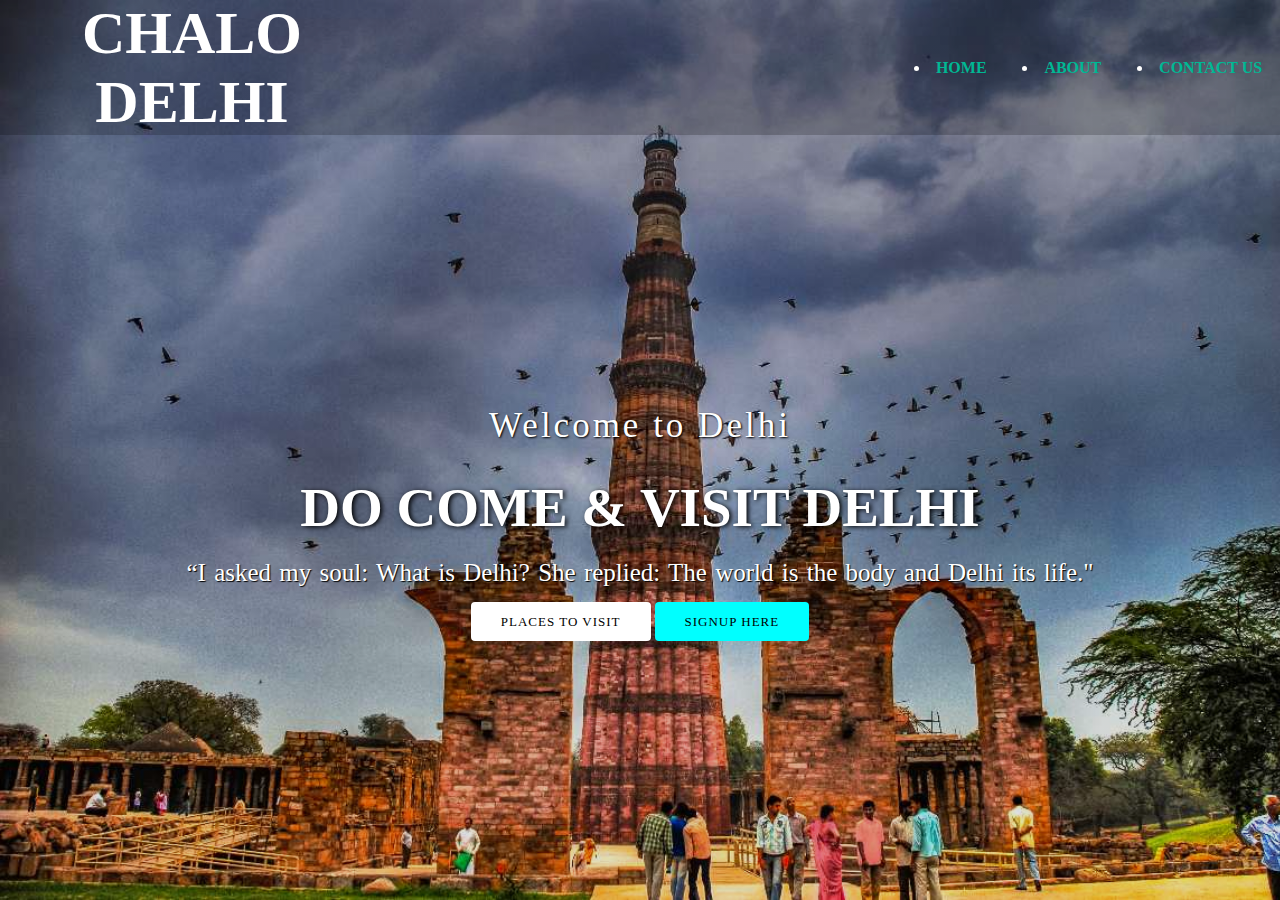
<file: index.html>
<!DOCTYPE.html>
<html>
 <head>
      <link rel="stylesheet"type="text/css"href="style.css">
      <link
    rel="stylesheet"
    href="https://cdnjs.cloudflare.com/ajax/libs/animate.css/3.7.2/animate.min.css"
  />
</head>
    <body>
        <header>
            <nav>
               <div class="logo"><h1 class="animated infinite pulse">Chalo Delhi</h1> </div>
                  <div class="menu">
                      <li><a href="#">Home</a></li>   
                        <li><a href="#">About</a></li>  
                        <li><a href="#">Contact us</a></li> 
                </div>
         </nav>        
                <main>
                <section>
                    <h3>Welcome to Delhi</h3>
                    <h1>Do Come & visit <span class="change">Delhi</span></h1>
                    <p>“I asked my soul: What is Delhi? She replied: The world is the body and Delhi its life."</p>
                    <a href="index2.html" class="btnone">Places To visit</a>
                    <a href="index3.html" class="btntwo">Signup Here</a>
                    </section>
                </main>

        </header>
    </body>
</html>
</file>
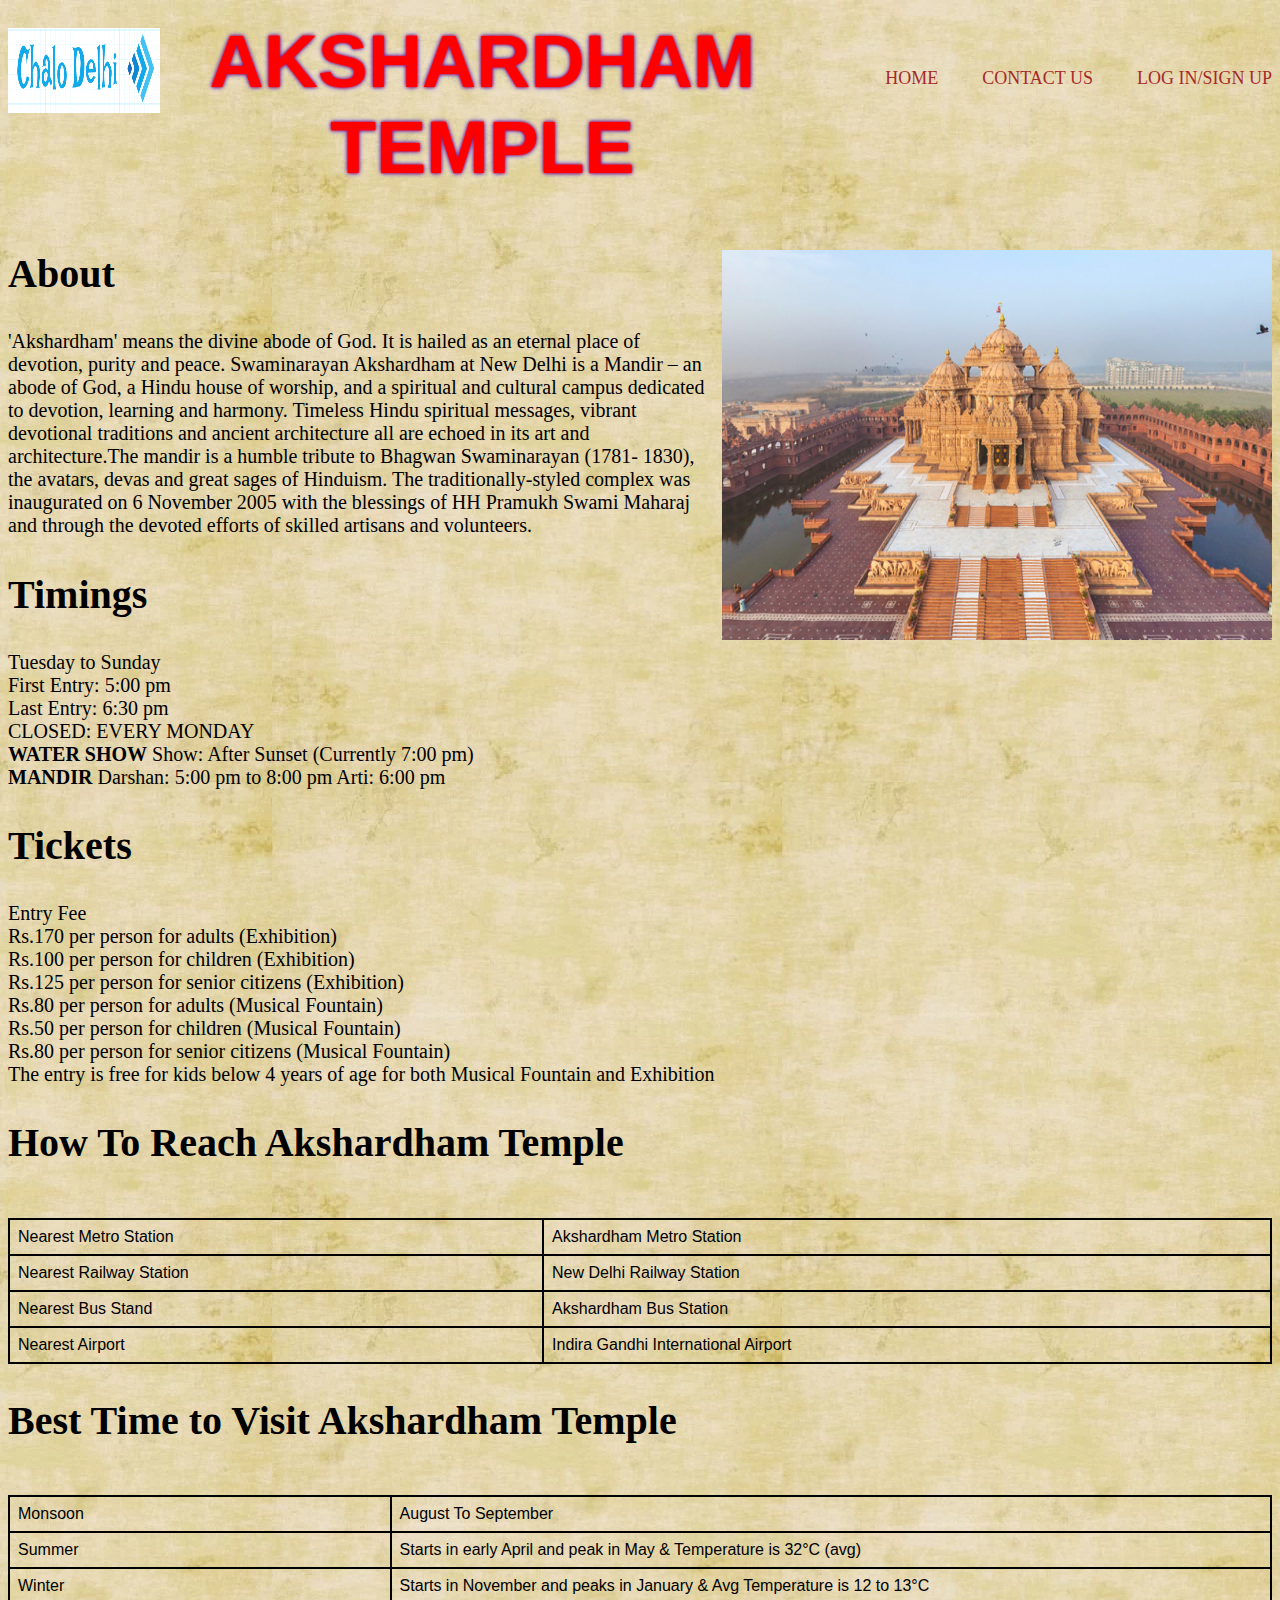
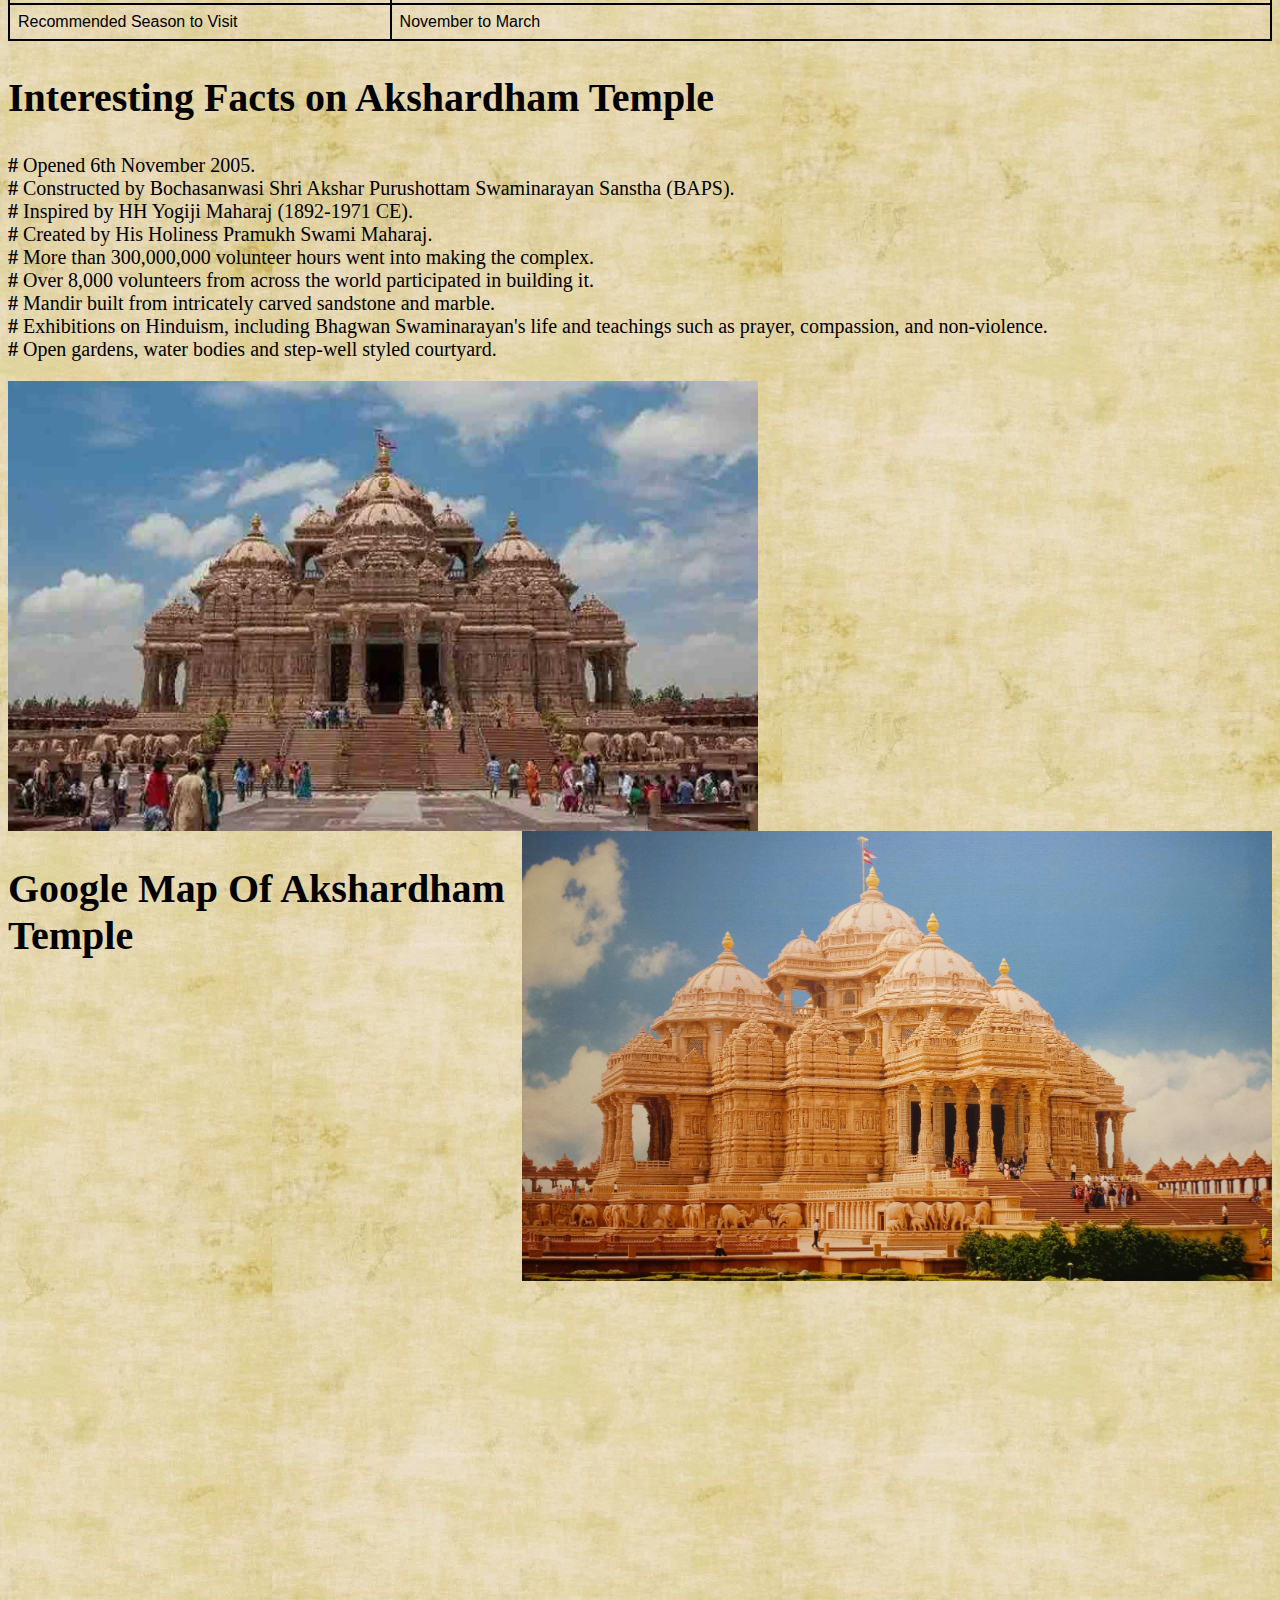
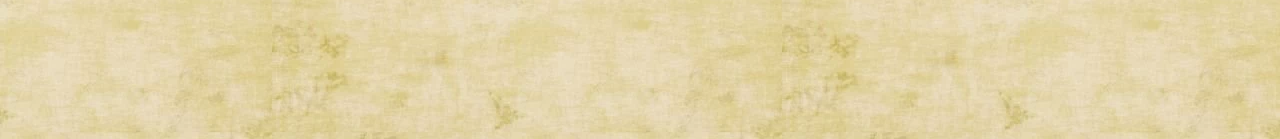
<file: akshardham.html>
<html>
<head>
    <link rel="stylesheet" type="text/css" href="Red fort.css">
    <title>
    Akshardham Temple
    </title>
    </head>
    <body>
        <nav>
        <div class="row">
                  <img src="resources/img/logo.PNG" class="logo">
                  <ul class="main-nav">
                      <li><a href="index2.html">Home</a></li>   
                        <li><a href="#">Contact us</a></li>  
                        <li><a href="index3.html">Log in/Sign up</a></li>  
                  </ul>
                
            
                </div>
        </nav>
    <h1><b>AKSHARDHAM TEMPLE</b></h1>
            <img src="aksh.jpg"
                 class="red" alt="Akshardham"/>
        <h2><b>About</b></h2>
        <p>'Akshardham' means the divine abode of God. It is hailed as an eternal place of devotion, purity and peace. Swaminarayan Akshardham at New Delhi is a Mandir – an abode of God, a Hindu house of worship, and a spiritual and cultural campus dedicated to devotion, learning and harmony. Timeless Hindu spiritual messages, vibrant devotional traditions and ancient architecture all are echoed in its art and architecture.The mandir is a humble tribute to Bhagwan Swaminarayan (1781- 1830), the avatars, devas and great sages of Hinduism. The traditionally-styled complex was inaugurated on 6 November 2005 with the blessings of HH Pramukh Swami Maharaj and through the devoted efforts of skilled artisans and volunteers.
        </p>
        <h2><b>Timings</b></h2>
        <p>
        Tuesday to Sunday<br>
        First Entry: 5:00 pm<br>
        Last Entry: 6:30 pm<br>
        CLOSED: EVERY MONDAY<br>
            <b>WATER SHOW</b>
Show: After Sunset
(Currently 7:00 pm)<br>
            <b>MANDIR</b>
Darshan: 5:00 pm to 8:00 pm
Arti: 6:00 pm

        </p>
        <h2><b>Tickets</b></h2>
        <p>
        Entry Fee<br>
        Rs.170 per person for adults (Exhibition)<br>
        Rs.100 per person for children (Exhibition)<br>
        Rs.125 per person for senior citizens (Exhibition)<br>
        Rs.80 per person for adults (Musical Fountain)<br>
        Rs.50 per person for children (Musical Fountain)<br>
        Rs.80 per person for senior citizens (Musical Fountain)<br>
        The entry is free for kids below 4 years of age for both Musical Fountain and Exhibition
        </p>
        <h2>How To Reach Akshardham Temple</h2>
        <br>
        <style>table {  font-family: arial, sans-serif;  border-collapse: collapse;  width: 100%;}td, th {  border: 1px solid black;  text-align: left;  padding: 8px;}</style>
        <table>  
            <tbody>
                <tr>
                <td class="bold">Nearest Metro Station</td>    
                <td>Akshardham Metro Station</td>   
                </tr> 
                <tr>    
                <td class="bold">Nearest Railway Station</td>   
                <td>New Delhi Railway Station</td>  
                </tr>  
                <tr>    
                    <td class="bold">Nearest Bus Stand</td>   
                    <td>Akshardham Bus Station</td>  
                </tr>  
                <tr>    
                    <td class="bold">Nearest Airport </td> 
                    <td>Indira Gandhi International Airport</td>
                </tr>
            </tbody>
        </table>
        <h2>Best Time to Visit Akshardham Temple</h2>
        <br>
        <table>
            <style>table {  font-family: arial, sans-serif;  border-collapse: collapse;  width: 100%;}td, th {  border: 2px solid black;  text-align: left;  padding: 8px;}</style>  <tbody>
            <tr>
                <td class="bold">Monsoon</td> 
                <td>August To September</td>   
            </tr>  
            <tr>   
                <td class="bold">Summer</td> 
                <td>Starts in early April and peak in May &amp; Temperature is 32°C (avg)</td>  </tr> 
            <tr>   
                <td class="bold">Winter</td>    
                <td>Starts in November and peaks in January &amp; Avg Temperature is 12 to 13°C</td> 
            </tr>  
            <tr>  
                <td class="bold">Recommended Season to Visit</td> 
                <td>November to March</td> 
            </tr>
            </tbody>
        </table>
        <h2>Interesting Facts on Akshardham Temple </h2>
        <p>
        <b>#</b>
         Opened 6th November 2005.
        <br>
        <b>#</b>
         Constructed by Bochasanwasi Shri Akshar Purushottam Swaminarayan Sanstha (BAPS).
        <br>
        <b>#</b>
         Inspired by HH Yogiji Maharaj (1892-1971 CE).
        <br>
        <b>#</b>
         Created by His Holiness Pramukh Swami Maharaj.
        <br>
            <b>#</b>
         More than 300,000,000 volunteer hours went into making the complex.
        <br>
            <b>#</b>
         Over 8,000 volunteers from across the world participated in building it.
        <br>
            <b>#</b>
         Mandir built from intricately carved sandstone and marble. 
        <br>
            <b>#</b>
         Exhibitions on Hinduism, including Bhagwan Swaminarayan's life and teachings such as prayer, compassion, and non-violence.
        <br>
            <b>#</b>
         Open gardens, water bodies and step-well styled courtyard.
        <br>
            </p>
        <img src="aksh1.jpg"
                 class="red3" alt="Magnolia"/>
        <img src="aksh2.jpg"
                 class="red4" alt="Magnolia"/>
        
        <h2>Google Map Of Akshardham Temple</h2>
        <p><iframe src="https://www.google.com/maps/embed?pb=!1m18!1m12!1m3!1d3502.4050180514646!2d77.27794731503596!3d28.617620982423627!2m3!1f0!2f0!3f0!3m2!1i1024!2i768!4f13.1!3m3!1m2!1s0x390ce35a0646aa93%3A0xa5563912cee5c9b!2sAkshardham%20Temple!5e0!3m2!1sen!2sin!4v1606118941373!5m2!1sen!2sin" width="600" height="450" frameborder="0" style="border:0;" allowfullscreen="" aria-hidden="false" tabindex="0"></iframe></p>
        
        
    </body>
</html>
</file>
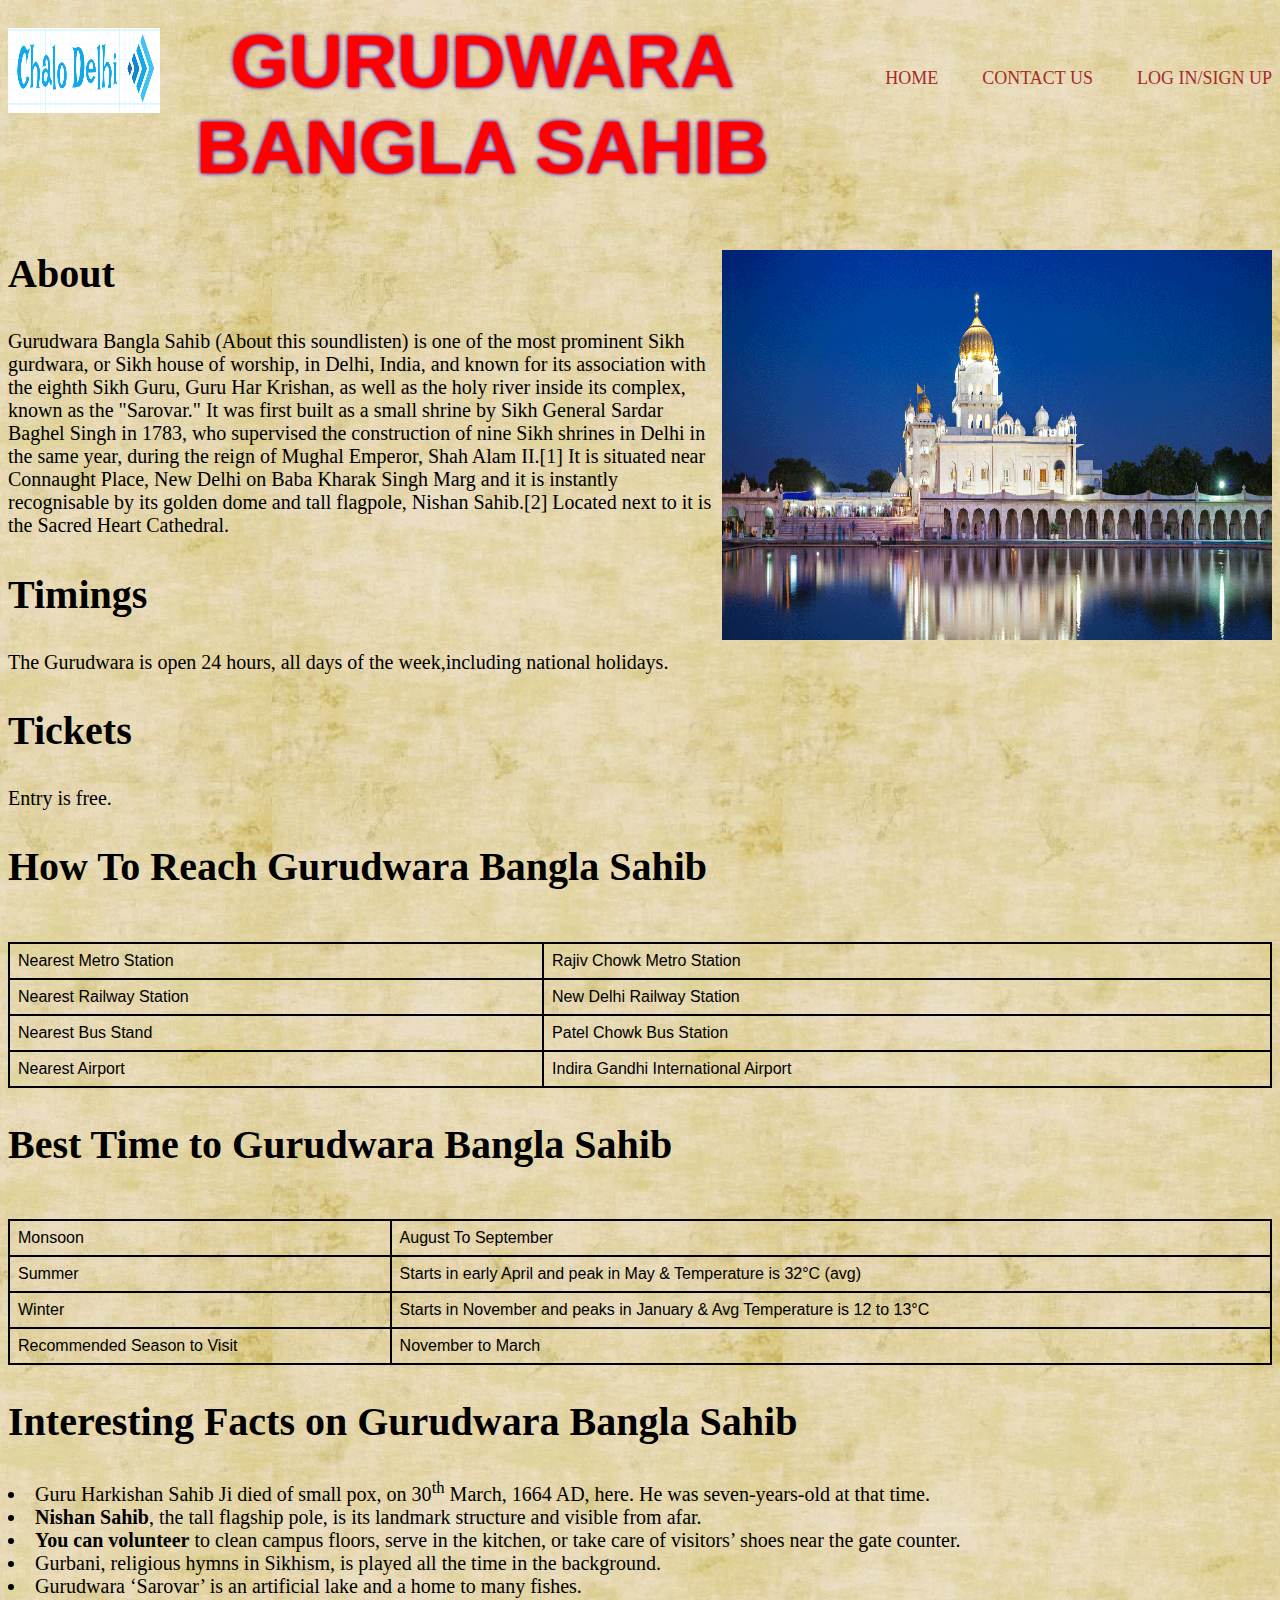
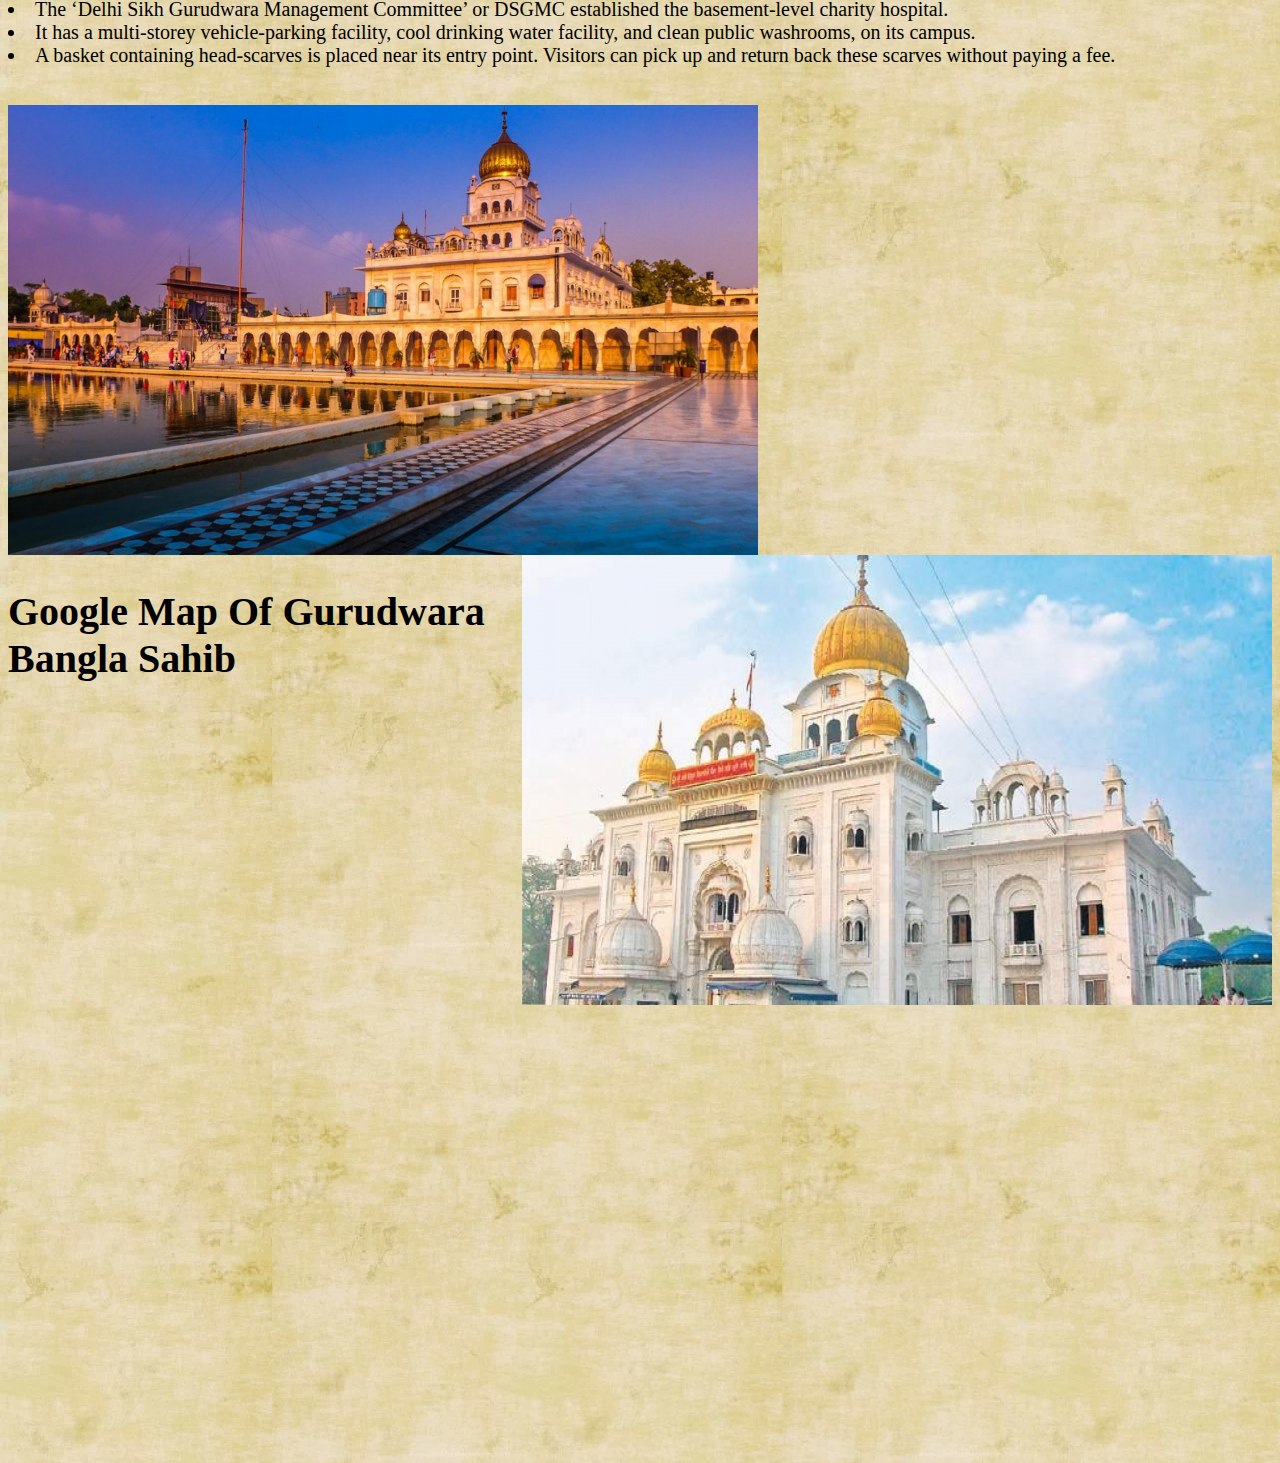
<file: gurudwara.html>
<html>
<head>
    <link rel="stylesheet" type="text/css" href="Red fort.css">
    <title>
   Gurudwara Bangla Sahib
    </title>
    </head>
    <body>
        <nav>
        <div class="row">
                  <img src="resources/img/logo.PNG" class="logo">
                  <ul class="main-nav">
                      <li><a href="index2.html">Home</a></li>   
                        <li><a href="#">Contact us</a></li>  
                        <li><a href="index3.html">Log in/Sign up</a></li>  
                  </ul>
                
            
                </div>
        </nav>
    <h1><b>GURUDWARA BANGLA SAHIB</b></h1>
            <img src="guru.gif"
                 class="red" alt="Magnolia"/>
        <h2><b>About</b></h2>
        <p>
        Gurudwara Bangla Sahib (About this soundlisten) is one of the most prominent Sikh gurdwara, or Sikh house of worship, in Delhi, India, and known for its association with the eighth Sikh Guru, Guru Har Krishan, as well as the holy river inside its complex, known as the "Sarovar." It was first built as a small shrine by Sikh General Sardar Baghel Singh in 1783, who supervised the construction of nine Sikh shrines in Delhi in the same year, during the reign of Mughal Emperor, Shah Alam II.[1]

It is situated near Connaught Place, New Delhi on Baba Kharak Singh Marg and it is instantly recognisable by its golden dome and tall flagpole, Nishan Sahib.[2] Located next to it is the Sacred Heart Cathedral.
        </p>
        
        <h2><b>Timings</b></h2>
        <p>
        The Gurudwara is open 24 hours, all days of the week,including national holidays.
        </p>
        <h2><b>Tickets</b></h2>
        <p>
        Entry is free.
        </p>
        <h2>How To Reach Gurudwara Bangla Sahib</h2>
        <br>
        <style>table {  font-family: arial, sans-serif;  border-collapse: collapse;  width: 100%;}td, th {  border: 1px solid black;  text-align: left;  padding: 8px;}</style>
        <table>  
            <tbody>
                <tr>
                <td class="bold">Nearest Metro Station</td>    
                <td>Rajiv Chowk Metro Station</td>   
                </tr> 
                <tr>    
                <td class="bold">Nearest Railway Station</td>   
                <td>New Delhi Railway Station</td>  
                </tr>  
                <tr>    
                    <td class="bold">Nearest Bus Stand</td>   
                    <td>Patel Chowk Bus Station</td>  
                </tr>  
                <tr>    
                    <td class="bold">Nearest Airport </td> 
                    <td>Indira Gandhi International Airport</td>
                </tr>
            </tbody>
        </table>
        <h2>Best Time to Gurudwara Bangla Sahib</h2>
        <br>
        <table>
            <style>table {  font-family: arial, sans-serif;  border-collapse: collapse;  width: 100%;}td, th {  border: 2px solid black;  text-align: left;  padding: 8px;}</style>  <tbody>
            <tr>
                <td class="bold">Monsoon</td> 
                <td>August To September</td>   
            </tr>  
            <tr>   
                <td class="bold">Summer</td> 
                <td>Starts in early April and peak in May &amp; Temperature is 32°C (avg)</td>  </tr> 
            <tr>   
                <td class="bold">Winter</td>    
                <td>Starts in November and peaks in January &amp; Avg Temperature is 12 to 13°C</td> 
            </tr>  
            <tr>  
                <td class="bold">Recommended Season to Visit</td> 
                <td>November to March</td> 
            </tr>
            </tbody>
        </table>
        <h2>Interesting Facts on Gurudwara Bangla Sahib </h2>
        <p>
            <li>Guru Harkishan Sahib Ji died of small pox, on 30<sup>th</sup> March, 1664 AD, here. He was seven-years-old at that time.</li>
            <li><strong>Nishan Sahib</strong>, the tall flagship pole, is its landmark structure and visible from afar.</li>
            <li><strong>You can volunteer</strong> to clean campus floors, serve in the kitchen, or take care of visitors’ shoes near the gate counter.</li>
            <li>Gurbani, religious hymns in Sikhism, is played all the time in the background.</li>
            <li>Gurudwara ‘Sarovar’ is an artificial lake and a home to many fishes.</li>
            <li>The ‘Delhi Sikh Gurudwara Management Committee’ or DSGMC established the basement-level charity hospital.</li>
            <li>It has a multi-storey vehicle-parking facility, cool drinking water facility, and clean public washrooms, on its campus.</li>
            <li>A basket containing head-scarves is placed near its entry point. Visitors can pick up and return back these scarves without paying a fee.</li>
        <br>
            </p>
        <img src="guru1.jpg"
                 class="red3" alt="Magnolia"/>
        <img src="guru2.jpg"
                 class="red4" alt="Magnolia"/>
        <br>
        <h2>Google Map Of Gurudwara Bangla Sahib</h2>
        <p>
        <iframe src="https://www.google.com/maps/embed?pb=!1m18!1m12!1m3!1d3502.1060746959306!2d77.2068740150362!3d28.6265827824201!2m3!1f0!2f0!3f0!3m2!1i1024!2i768!4f13.1!3m3!1m2!1s0x390cfd24f8845b47%3A0xc31d7dba181b70c9!2sSri%20Bangla%20Sahib%20Gurudwara!5e0!3m2!1sen!2sin!4v1606130454935!5m2!1sen!2sin" width="600" height="450" frameborder="0" style="border:0;" allowfullscreen="" aria-hidden="false" tabindex="0"></iframe>
        </p>
        
        
    </body>
</html>
</file>
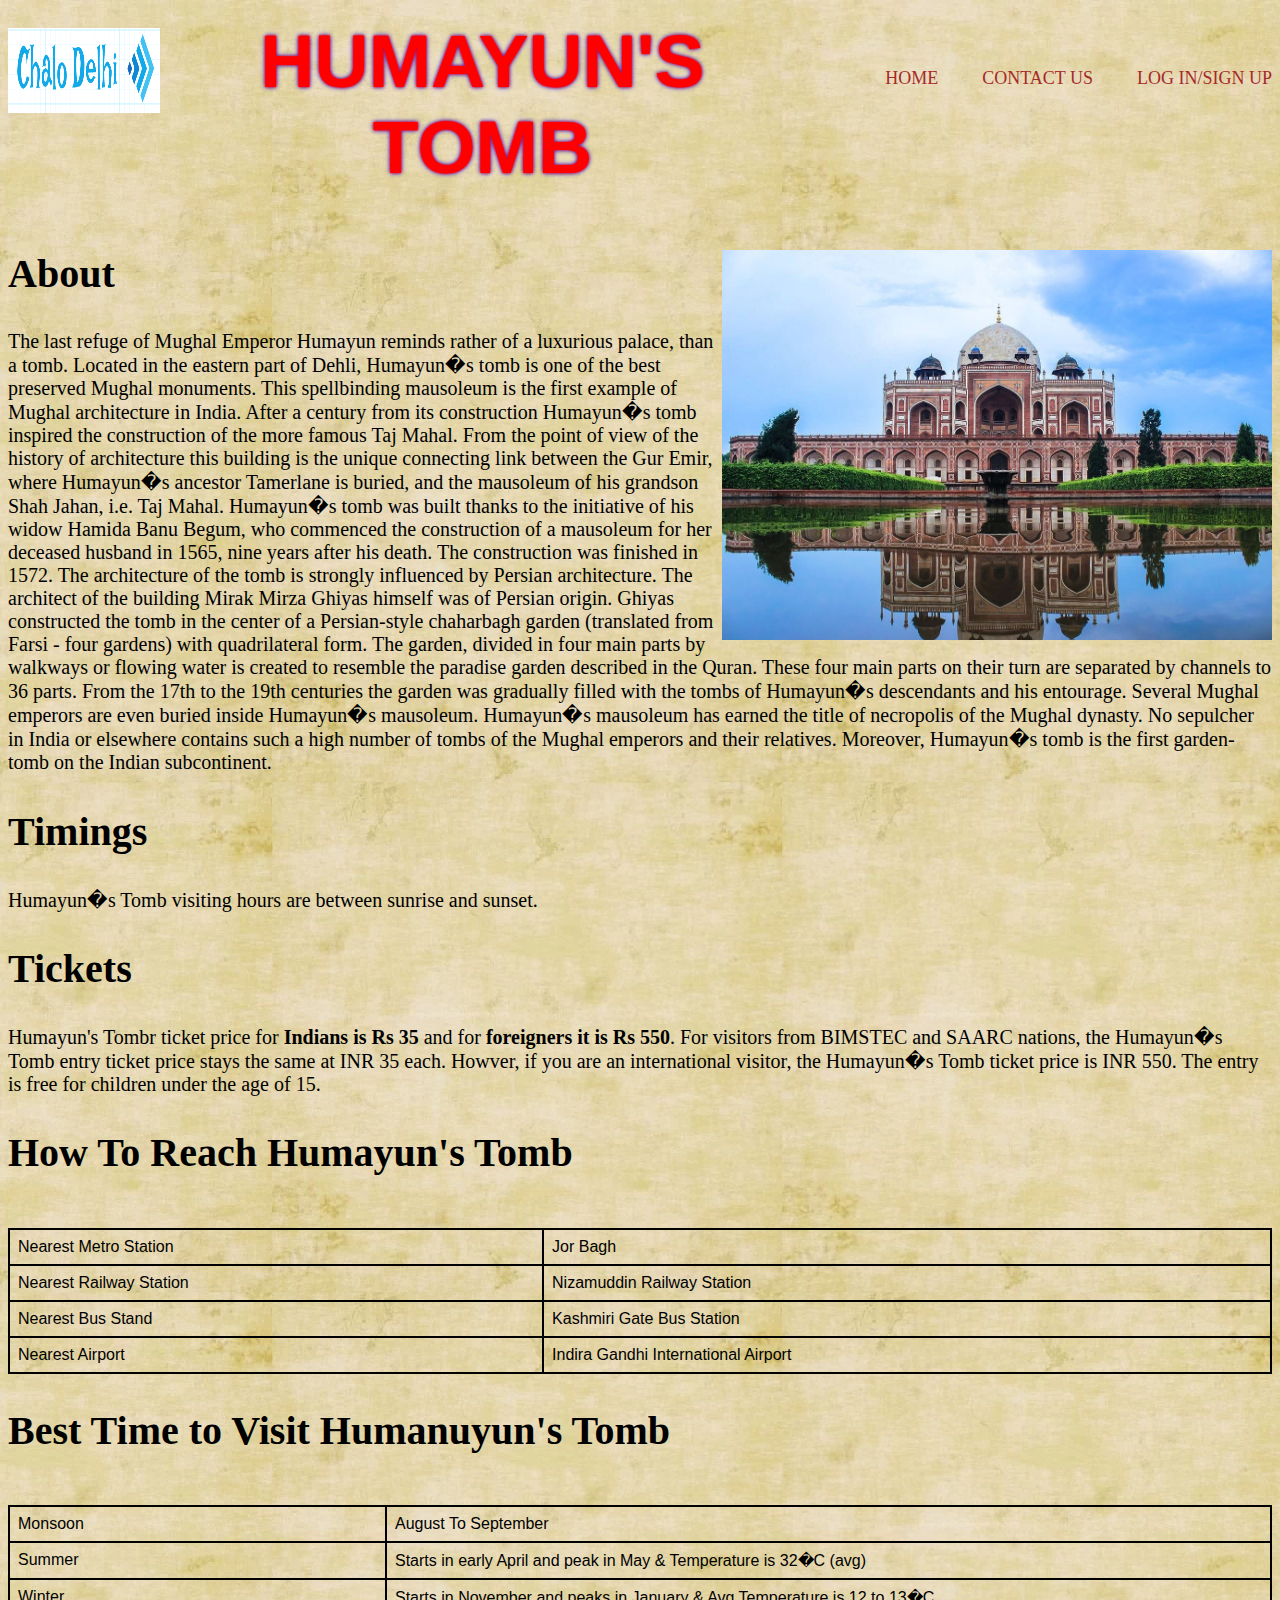
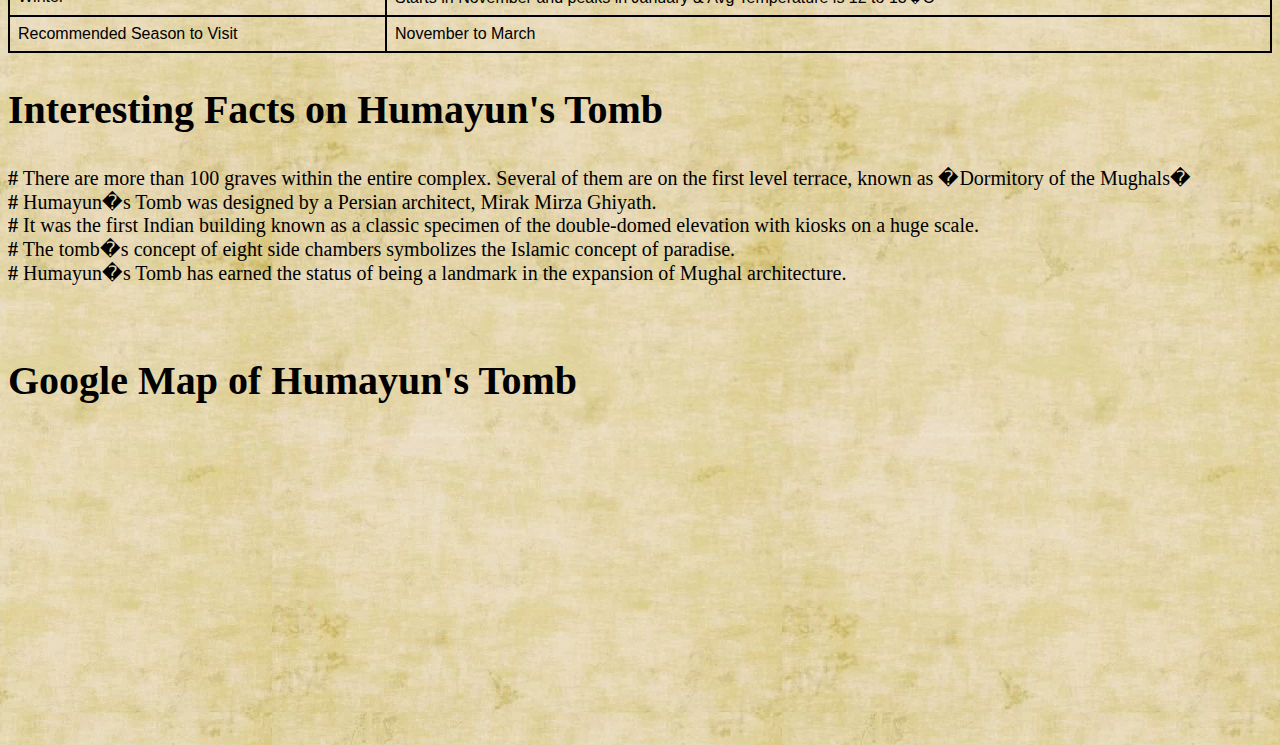
<file: Humayun tomb.html>
<html>
<head>
    <link rel="stylesheet" type="text/css" href="Red fort.css">
    <title>
Humayun's Tomb
    </title>
    </head>
    <body>
        <nav>
        <div class="row">
                  <img src="resources/img/logo.PNG" class="logo">
                  <ul class="main-nav">
                      <li><a href="index2.html">Home</a></li>   
                        <li><a href="#">Contact us</a></li>  
                        <li><a href="index3.html">Log in/Sign up</a></li>  
                  </ul>
                
            
                </div>
        </nav>
    <h1><b>HUMAYUN'S TOMB</b></h1>
            <img src="hum.jpg"
                 class="red" alt="Magnolia"/>
        <h2><b>About</b></h2>
        <p>
       The last refuge of Mughal Emperor Humayun reminds rather of a luxurious palace, than a tomb.

Located in the eastern part of Dehli, Humayun�s tomb is one of the best preserved Mughal monuments.  This spellbinding mausoleum is the first example of Mughal architecture in India.

After a century from its construction Humayun�s tomb inspired the construction of the more famous Taj Mahal.

From the point of view of the history of architecture this building is the unique connecting link between the Gur Emir, where Humayun�s ancestor Tamerlane is buried, and the mausoleum of his grandson Shah Jahan, i.e. Taj Mahal.

Humayun�s tomb was built thanks to the initiative of his widow Hamida Banu Begum, who commenced the construction of a mausoleum for her deceased husband in 1565, nine years after his death. The construction was finished in 1572. The architecture of the tomb is strongly influenced by Persian architecture. The architect of the building Mirak Mirza Ghiyas himself was of Persian origin. Ghiyas constructed the tomb in the center of a Persian-style chaharbagh garden (translated from Farsi - four gardens) with quadrilateral form. The garden, divided in four main parts by walkways or flowing water is created to resemble the paradise garden described in the Quran. These four main parts on their turn are separated by channels to 36 parts.

From the 17th to the 19th centuries the garden was gradually filled with the tombs of Humayun�s descendants and his entourage. Several Mughal emperors are even buried inside Humayun�s mausoleum. Humayun�s mausoleum has earned the title of necropolis of the Mughal dynasty. No sepulcher in India or elsewhere contains such a high number of tombs of the Mughal emperors and their relatives. Moreover, Humayun�s tomb is the first garden-tomb on the Indian subcontinent. </p>
        <h2><b>Timings</b></h2>
        <p>Humayun�s Tomb visiting hours are between sunrise and sunset.
</p>
        <h2><b>Tickets</b></h2>
        <p>
        Humayun's Tombr ticket price for <b>Indians is Rs 35</b> and for <b>foreigners it is Rs 550</b>. For visitors from BIMSTEC and SAARC nations, the Humayun�s Tomb entry ticket price stays the same at INR 35 each. Howver, if you are an international visitor, the Humayun�s Tomb ticket price is INR 550. The entry is free for children under the age of 15.

</p>
        <h2>How To Reach Humayun's Tomb</h2>
        <br>
        <style>table {  font-family: arial, sans-serif;  border-collapse: collapse;  width: 100%;}td, th {  border: 1px solid black;  text-align: left;  padding: 8px;}</style>
        <table>  
            <tbody>
                <tr>
                <td class="bold">Nearest Metro Station</td>    
                <td>Jor Bagh</td>   
                </tr> 
                <tr>    
                <td class="bold">Nearest Railway Station</td>   
                <td>Nizamuddin Railway Station</td>  
                </tr>  
                <tr>    
                    <td class="bold">Nearest Bus Stand</td>   
                    <td>Kashmiri Gate Bus Station</td>  
                </tr>  
                <tr>    
                    <td class="bold">Nearest Airport </td> 
                    <td>Indira Gandhi International Airport</td>
                </tr>
            </tbody>
        </table>
        <h2>Best Time to Visit Humanuyun's Tomb</h2>
        <br>
        <table>
            <style>table {  font-family: arial, sans-serif;  border-collapse: collapse;  width: 100%;}td, th {  border: 2px solid black;  text-align: left;  padding: 8px;}</style>  <tbody>
            <tr>
                <td class="bold">Monsoon</td> 
                <td>August To September</td>   
            </tr>  
            <tr>   
                <td class="bold">Summer</td> 
                <td>Starts in early April and peak in May &amp; Temperature is 32�C (avg)</td>  </tr> 
            <tr>   
                <td class="bold">Winter</td>    
                <td>Starts in November and peaks in January &amp; Avg Temperature is 12 to 13�C</td> 
            </tr>  
            <tr>  
                <td class="bold">Recommended Season to Visit</td> 
                <td>November to March</td> 
            </tr>
            </tbody>
        </table>
        <h2>Interesting Facts on Humayun's Tomb </h2>
        <p>
        <b>#</b>
        There are more than 100 graves within the entire complex. Several of them are on the first level terrace, known as �Dormitory of the Mughals�
        <br>
        <b>#</b>
         Humayun�s Tomb was designed by a Persian architect, Mirak Mirza Ghiyath.
        <br>
        <b>#</b>
        It was the first Indian building known as a classic specimen of the double-domed elevation with kiosks on a huge scale.
      <br>
        <b>#</b>
         The tomb�s concept of eight side chambers symbolizes the Islamic concept of paradise.

        <br>

        <b>#</b>
          Humayun�s Tomb has earned the status of being a landmark in the expansion of Mughal architecture.
            </p><br>
        <h2>Google Map of Humayun's Tomb</h2>
        <p><iframe src="https://www.google.com/maps/embed?pb=!1m18!1m12!1m3!1d3503.2163808491828!2d77.2485605150817!3d28.593284782433265!2m3!1f0!2f0!3f0!3m2!1i1024!2i768!4f13.1!3m3!1m2!1s0x390ce31ce8460ba7%3A0xb9f1ba2d3bdfa80d!2sHumayun%E2%80%99s%20Tomb!5e0!3m2!1sen!2sin!4v1606152980943!5m2!1sen!2sin" width="400" height="300" frameborder="0" style="border:0;" allowfullscreen="" aria-hidden="false" tabindex="0"></iframe></p>
        
    </body>
</html>
</file>
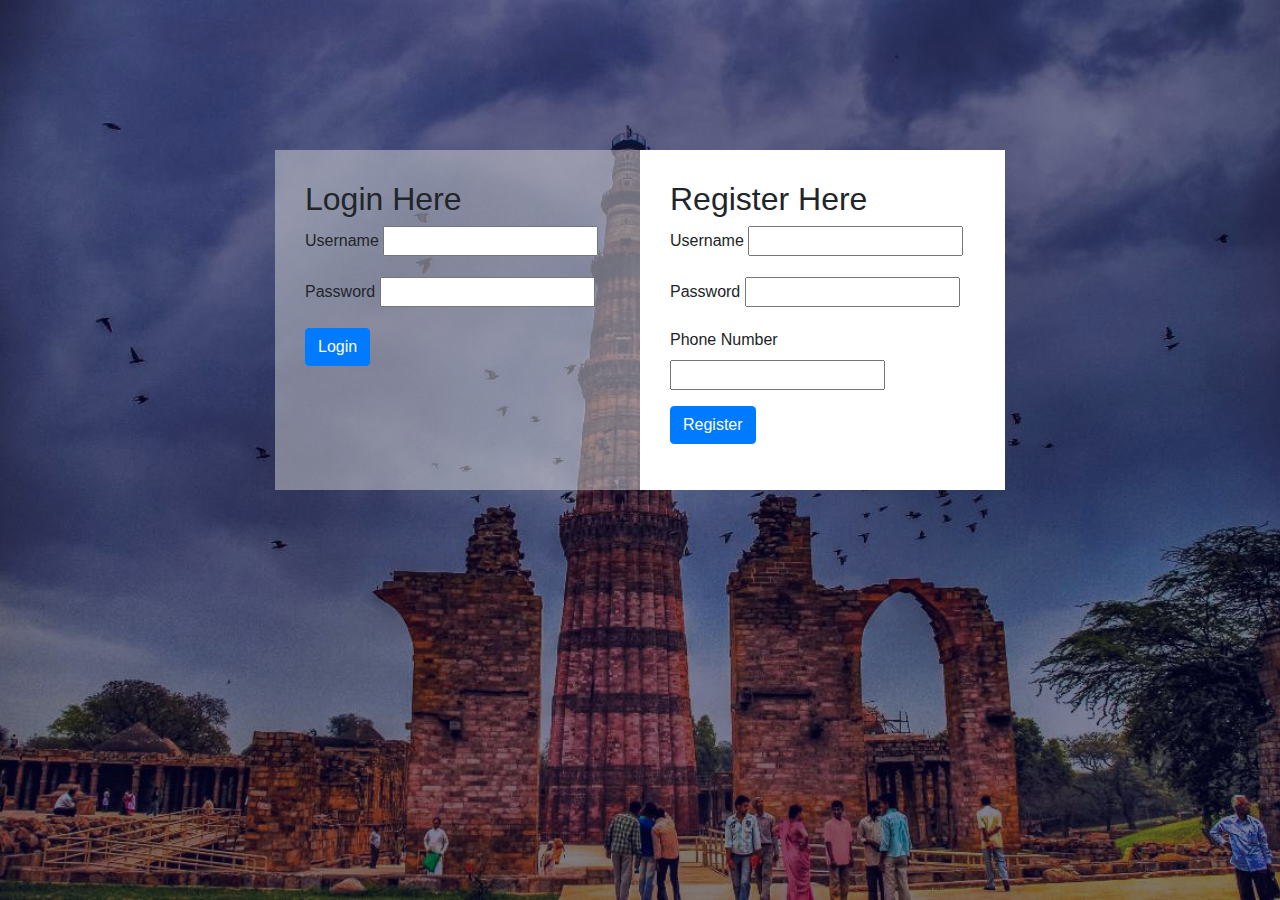
<file: index3.html>
<html>
    <head>
        <title>User Login And Registration</title>
    <link rel="stylesheet" type="text/css" href="https://stackpath.bootstrapcdn.com/bootstrap/4.5.2/css/bootstrap.min.css">
    <link rel="stylesheet" type="text/css" href="style1.css">
    </head>

    <body>
        <div class="container">
        <div class="login-box">
        <div class="row">
        <div class="col-md-6 login-left">
            <h2>Login Here</h2>
            <form action="validation.php" method="post">
                <div class="form-group">
                    <label>Username</label>
                    <input type="text" name="user" class="form control" required>
               </div>
            <div class="form-group">
                    <label>Password</label>
                    <input type="password" name="password" class="form control" required>
            </div>
                <button type="submit" class="btn btn-primary">Login</button>
                
                </form>
                
            </div>
            <div class="col-md-6 login-right">
            <h2>Register Here</h2>
            <form action="validation.php" method="post">
                <div class="form-group">
                    <label>Username</label>
                    <input type="text" name="user" class="form control" required>
            </div>
                <div class="form-group">
                    <label>Password</label>
                    <input type="password" name="password" class="form control" required>
            </div>
                <div class="form-group">
                    <label>Phone Number</label>
                    <input type="number" name="number" class="form control" required>
            </div>
                <button type="submit" class="btn btn-primary">Register</button>
                
                </form>
            </div>
        
        
    </div>
            </div>
        </div>
    </body>
</html>
</file>
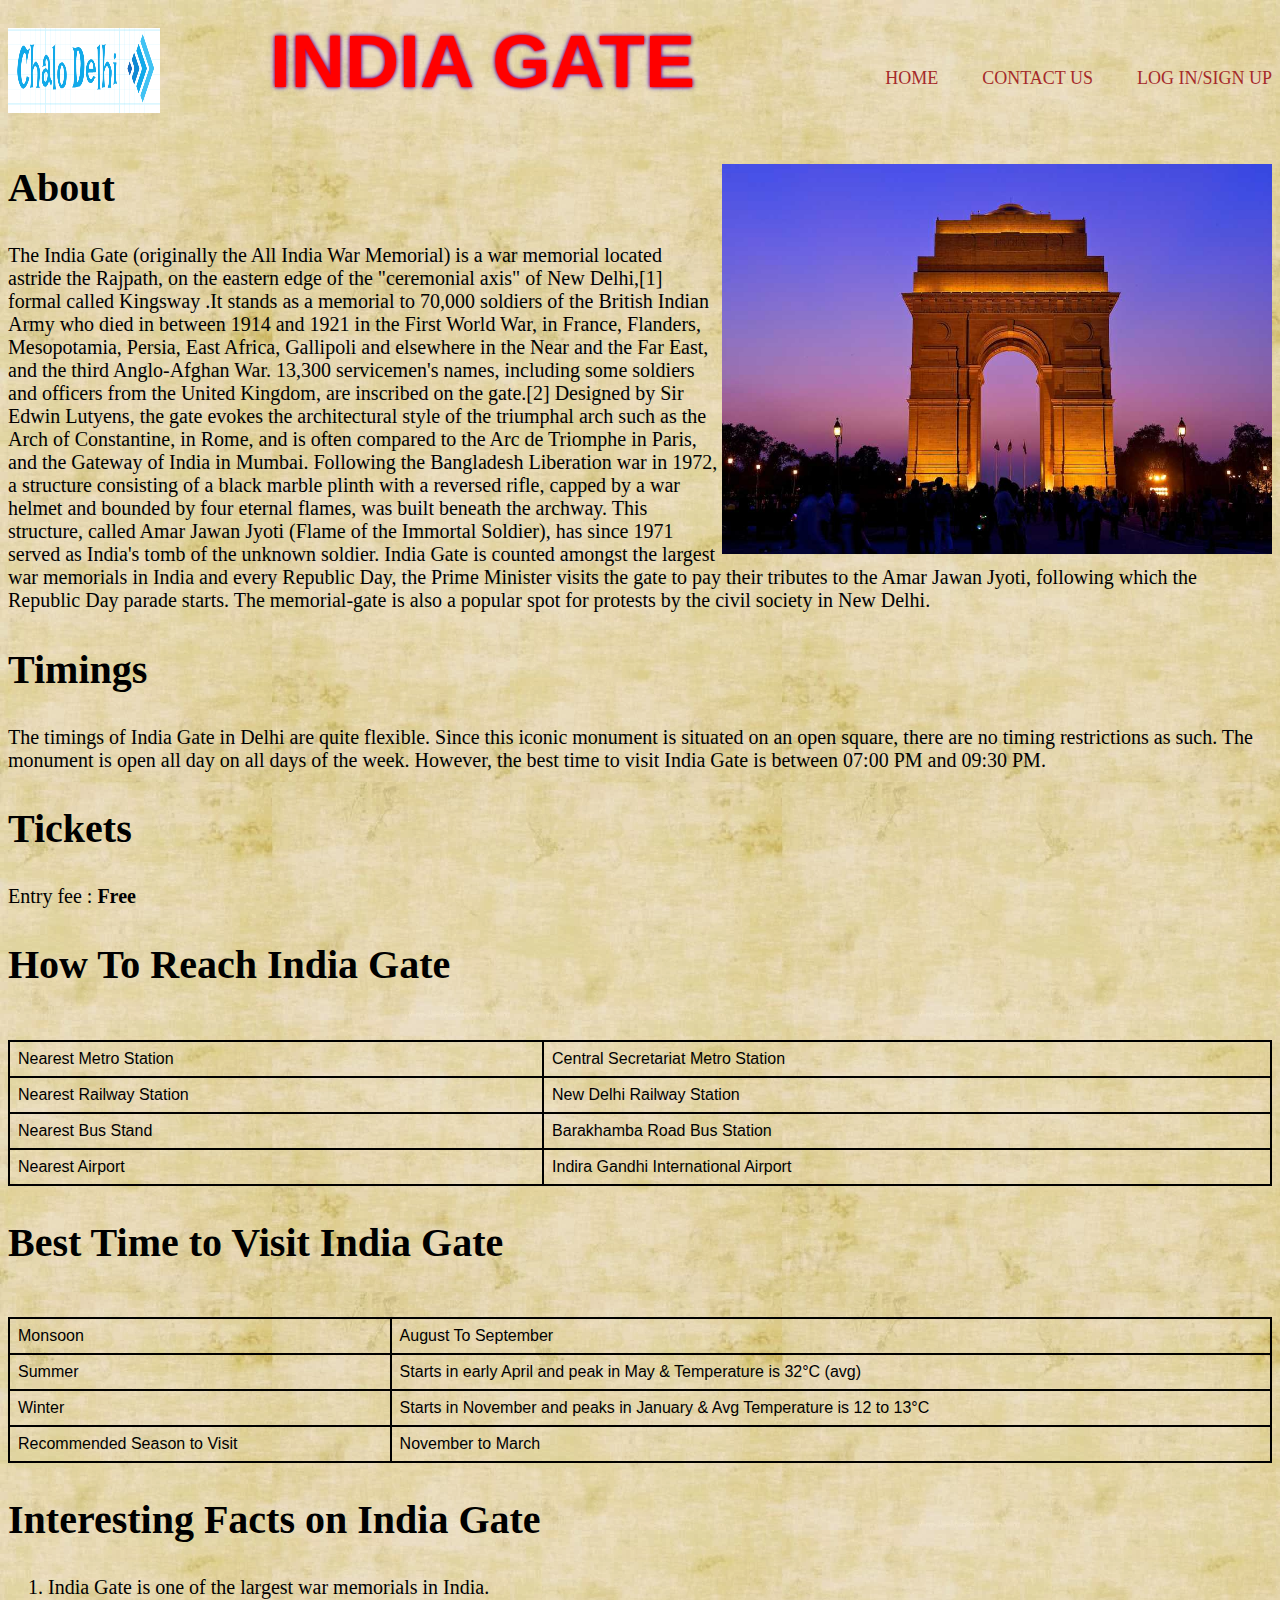
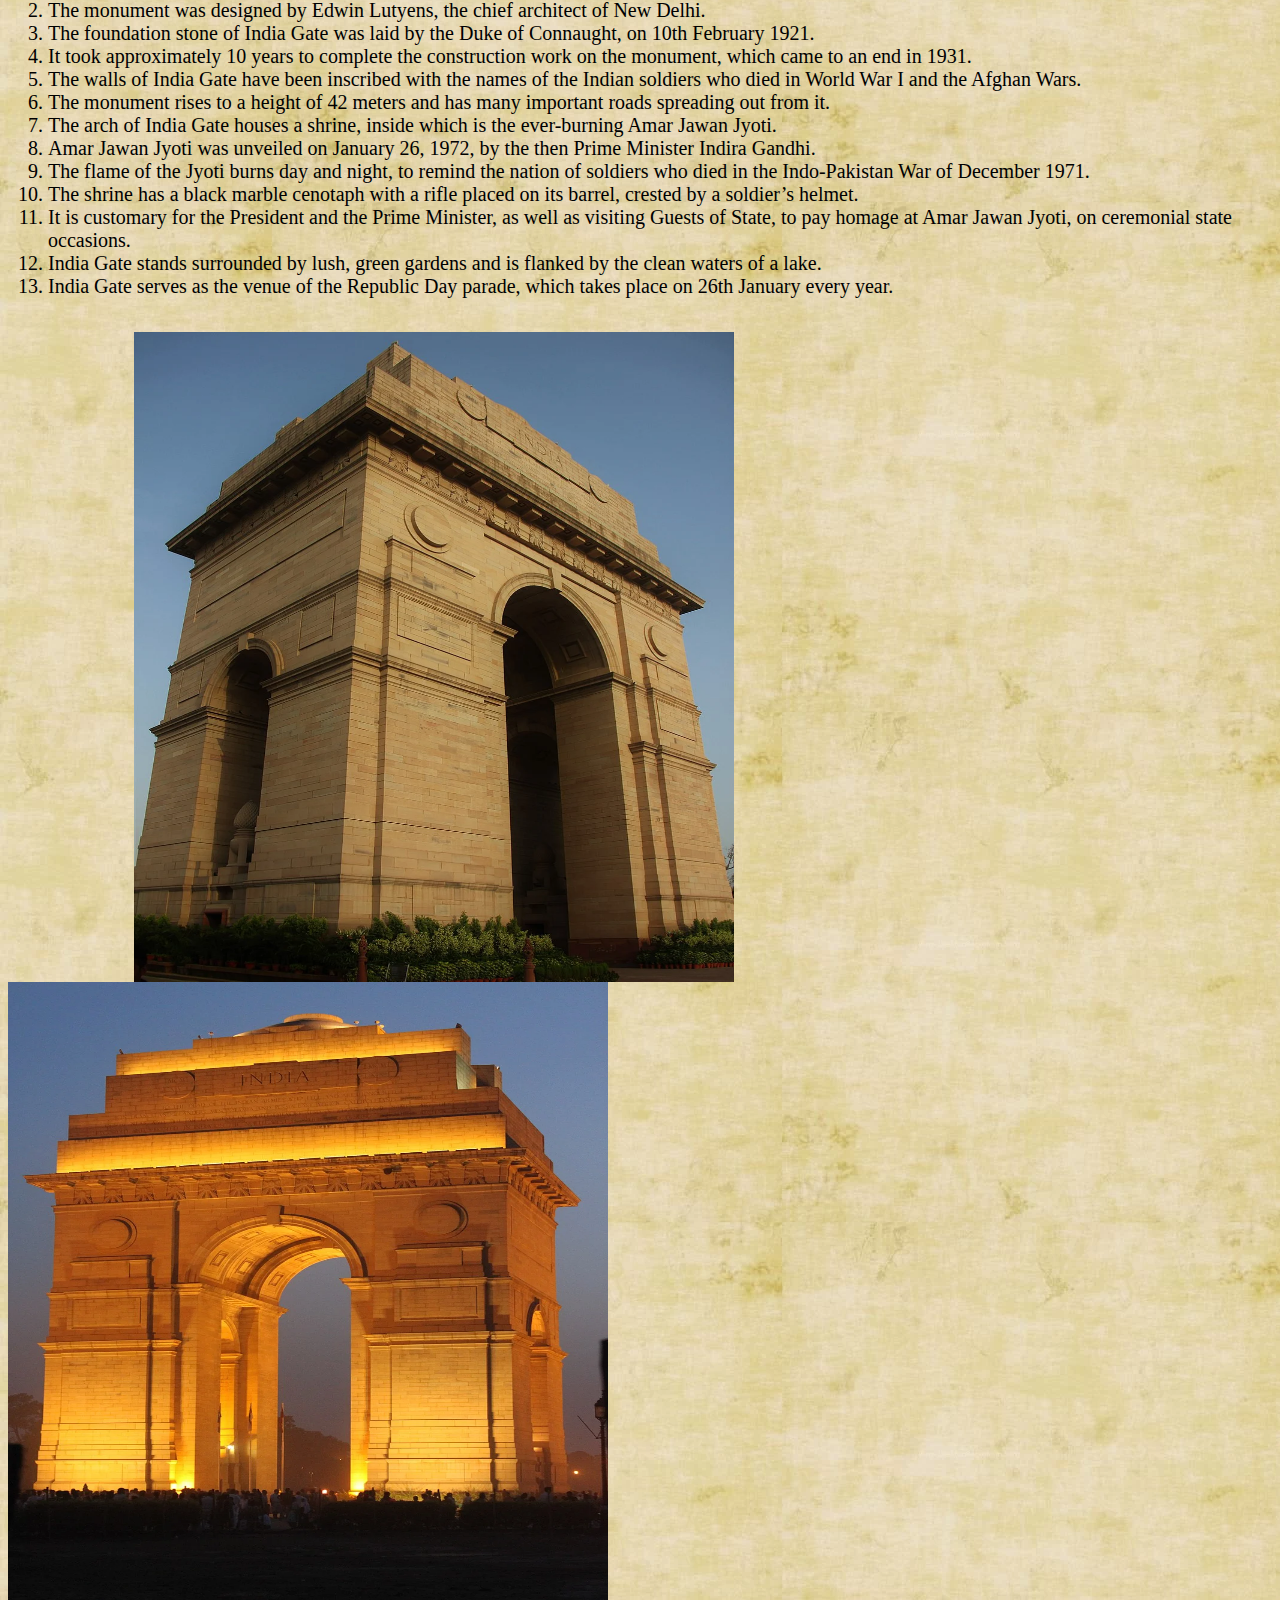
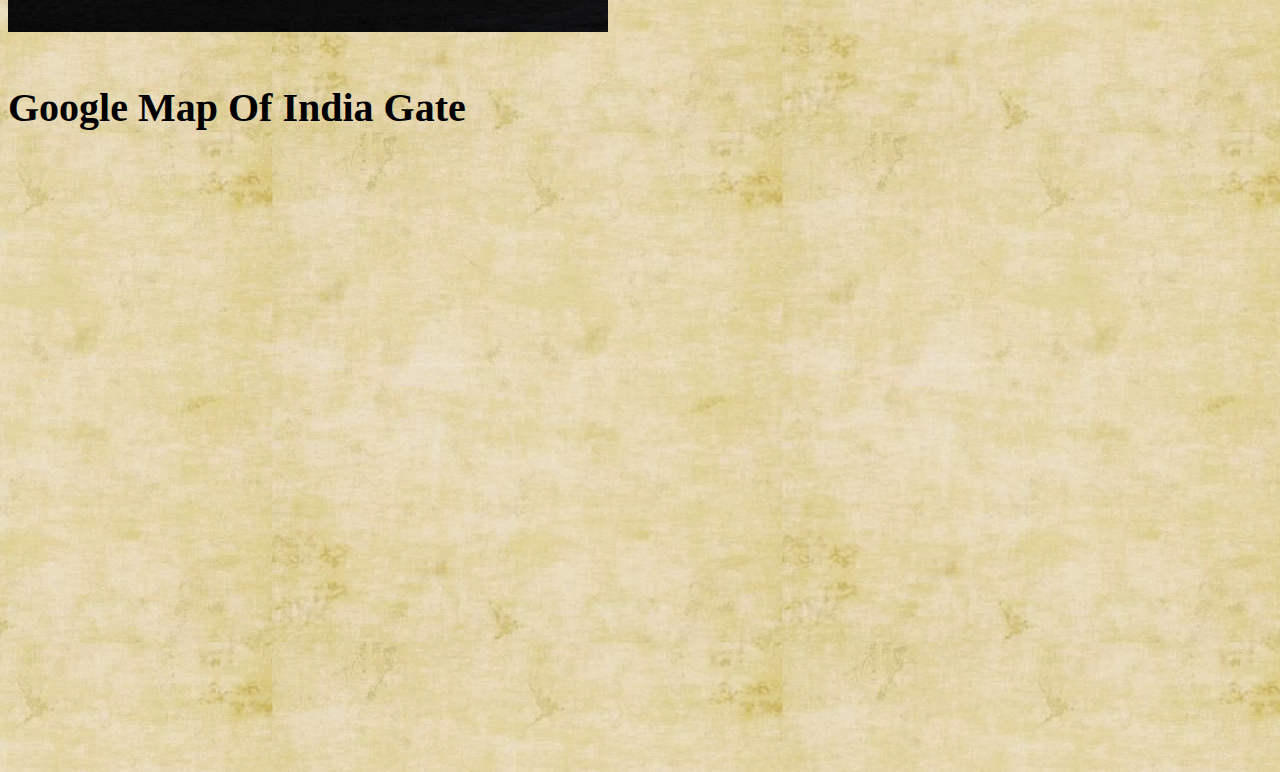
<file: india gate.html>
<html>
<head>
    <link rel="stylesheet" type="text/css" href="Red fort.css">
    <title>
    India Gate
    </title>
    </head>
    <body>
                <nav>
        <div class="row">
                  <img src="resources/img/logo.PNG" class="logo">
                  <ul class="main-nav">
                      <li><a href="index2.html">Home</a></li>   
                        <li><a href="#">Contact us</a></li>  
                        <li><a href="index3.html">Log in/Sign up</a></li>  
                  </ul>
                
            
                </div>
        </nav>
    <h1><b>INDIA GATE</b></h1>
            <img src="india1.jpg"
                 class="red" alt="Magnolia"/>
        <h2><b>About</b></h2>
        <p>
        The India Gate (originally the All India War Memorial) is a war memorial located astride the Rajpath, on the eastern edge of the "ceremonial axis" of New Delhi,[1] formal called Kingsway .It stands as a memorial to 70,000 soldiers of the British Indian Army who died in between 1914 and 1921 in the First World War, in France, Flanders, Mesopotamia, Persia, East Africa, Gallipoli and elsewhere in the Near and the Far East, and the third Anglo-Afghan War. 13,300 servicemen's names, including some soldiers and officers from the United Kingdom, are inscribed on the gate.[2] Designed by Sir Edwin Lutyens, the gate evokes the architectural style of the triumphal arch such as the Arch of Constantine, in Rome, and is often compared to the Arc de Triomphe in Paris, and the Gateway of India in Mumbai.

Following the Bangladesh Liberation war in 1972, a structure consisting of a black marble plinth with a reversed rifle, capped by a war helmet and bounded by four eternal flames, was built beneath the archway. This structure, called Amar Jawan Jyoti (Flame of the Immortal Soldier), has since 1971 served as India's tomb of the unknown soldier. India Gate is counted amongst the largest war memorials in India and every Republic Day, the Prime Minister visits the gate to pay their tributes to the Amar Jawan Jyoti, following which the Republic Day parade starts. The memorial-gate is also a popular spot for protests by the civil society in New Delhi.</p>
        <h2><b>Timings</b></h2>
        <p>The timings of India Gate in Delhi are quite flexible. Since this iconic monument is situated on an open square, there are no timing restrictions as such. The monument is open all day on all days of the week. However, the best time to visit India Gate is between 07:00 PM and 09:30 PM.

</p>
        <h2><b>Tickets</b></h2>
        <p>
        Entry fee :<b> Free</b>	</p>
        <h2>How To Reach India Gate</h2>
        <br>
        <style>table {  font-family: arial, sans-serif;  border-collapse: collapse;  width: 100%;}td, th {  border: 2px solid #000;  text-align: left;  padding: 8px;}</style>
        <table>  
            <tbody>
                <tr>
                <td class="bold">Nearest Metro Station</td>    
                <td>Central Secretariat Metro Station</td>   
                </tr> 
                <tr>    
                <td class="bold">Nearest Railway Station</td>   
                <td>New Delhi Railway Station</td>  
                </tr>  
                <tr>    
                    <td class="bold">Nearest Bus Stand</td>   
                    <td>Barakhamba Road Bus Station</td>  
                </tr>  
                <tr>    
                    <td class="bold">Nearest Airport </td> 
                    <td>Indira Gandhi International Airport</td>
                </tr>
            </tbody>
        </table>
        <h2>Best Time to Visit India Gate</h2>
        <br>
        <table>
            <style>table {  font-family: arial, sans-serif;  border-collapse: collapse;  width: 100%;}td, th {  border: 2px solid #000;  text-align: left;  padding: 8px;}</style>  <tbody>
            <tr>
                <td class="bold">Monsoon</td> 
                <td>August To September</td>   
            </tr>  
            <tr>   
                <td class="bold">Summer</td> 
                <td>Starts in early April and peak in May &amp; Temperature is 32°C (avg)</td>  </tr> 
            <tr>   
                <td class="bold">Winter</td>    
                <td>Starts in November and peaks in January &amp; Avg Temperature is 12 to 13°C</td> 
            </tr>  
            <tr>  
                <td class="bold">Recommended Season to Visit</td> 
                <td>November to March</td> 
            </tr>
            </tbody>
        </table>
        <h2>Interesting Facts on India Gate </h2>
        <ol><li>India Gate is one of the largest war memorials in India.</li><li>The monument was designed by Edwin Lutyens, the chief architect of New Delhi.</li><li>The foundation stone of India Gate was laid by the Duke of Connaught, on 10th&nbsp;February 1921.</li><li>It took approximately 10 years to complete the construction work on the monument, which came to an end in 1931.</li><li>The walls of India Gate have been inscribed with the names of the Indian soldiers who died in World War I and the Afghan Wars.</li><li>The monument rises to a height of 42 meters and has many important roads spreading out from it.</li><li>The arch of India Gate houses a shrine, inside which is the ever-burning Amar Jawan Jyoti.</li><li>Amar Jawan Jyoti was unveiled on January 26, 1972, by the then Prime Minister Indira Gandhi.</li><li>The flame of the Jyoti burns day and night, to remind the nation of soldiers who died in the Indo-Pakistan War of December 1971.</li><li>The shrine has a black marble cenotaph with a rifle placed on its barrel, crested by a soldier’s helmet.</li><li>It is customary for the President and the Prime Minister, as well as visiting Guests of State, to pay homage at Amar Jawan Jyoti, on ceremonial state occasions.</li><li>India Gate stands surrounded by lush, green gardens and is flanked by the clean waters of a lake.</li><li>India Gate serves as the venue of the Republic Day parade, which takes place on 26th January every year.</li>
    </ol>
        <br>
        <div class="india">
        <img src="india2.webp"
                 class="india1" alt="India gate"/>
        <img src="india3.webp"
                 class="india2" alt="India gate"/>
        
        </div>
        <br>
        <h2>Google Map Of India Gate</h2>
        <p><iframe src="https://www.google.com/maps/embed?pb=!1m18!1m12!1m3!1d3502.5620642372196!2d77.22732101503581!3d28.612911982425548!2m3!1f0!2f0!3f0!3m2!1i1024!2i768!4f13.1!3m3!1m2!1s0x390ce2daa9eb4d0b%3A0x717971125923e5d!2sIndia%20Gate!5e0!3m2!1sen!2sin!4v1605845472552!5m2!1sen!2sin" width="800" height="600" frameborder="0" style="border:0;" allowfullscreen="" aria-hidden="false" tabindex="0"></iframe></p>
        
    </body>
</html>
</file>
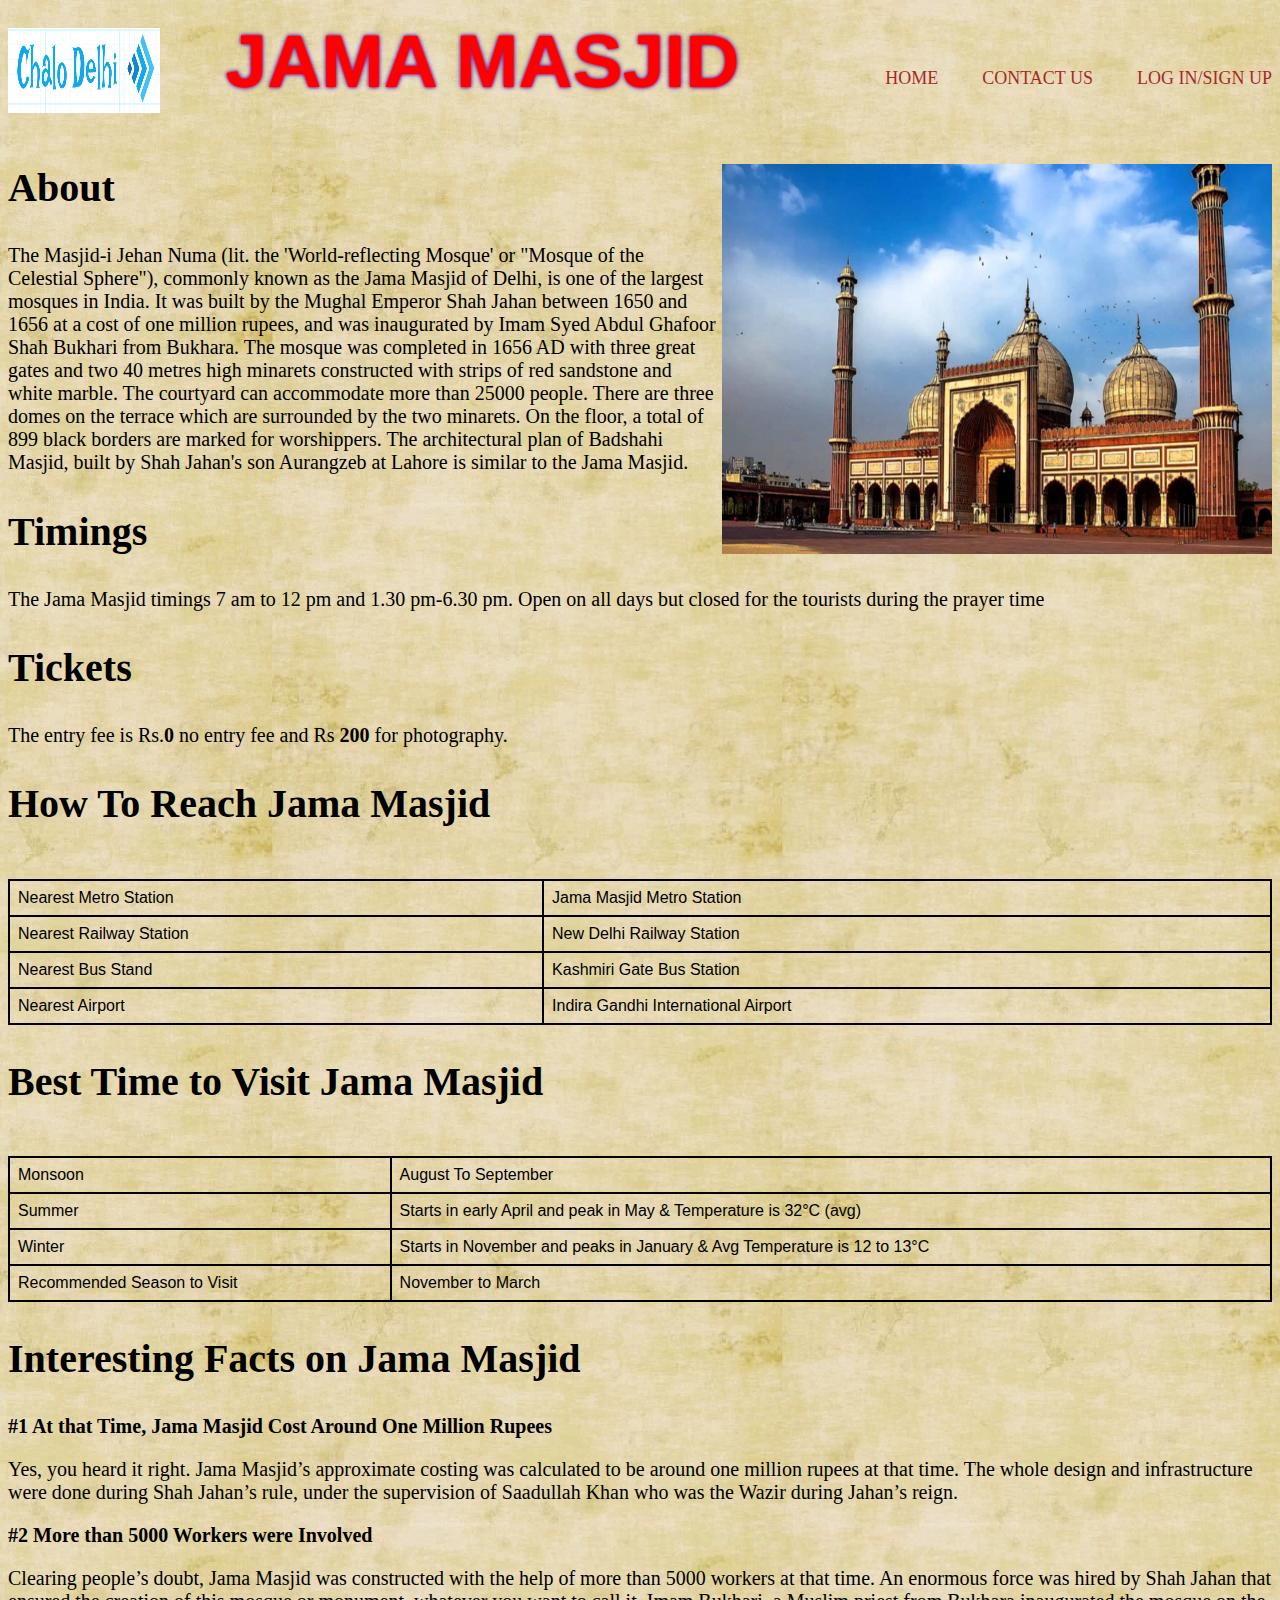
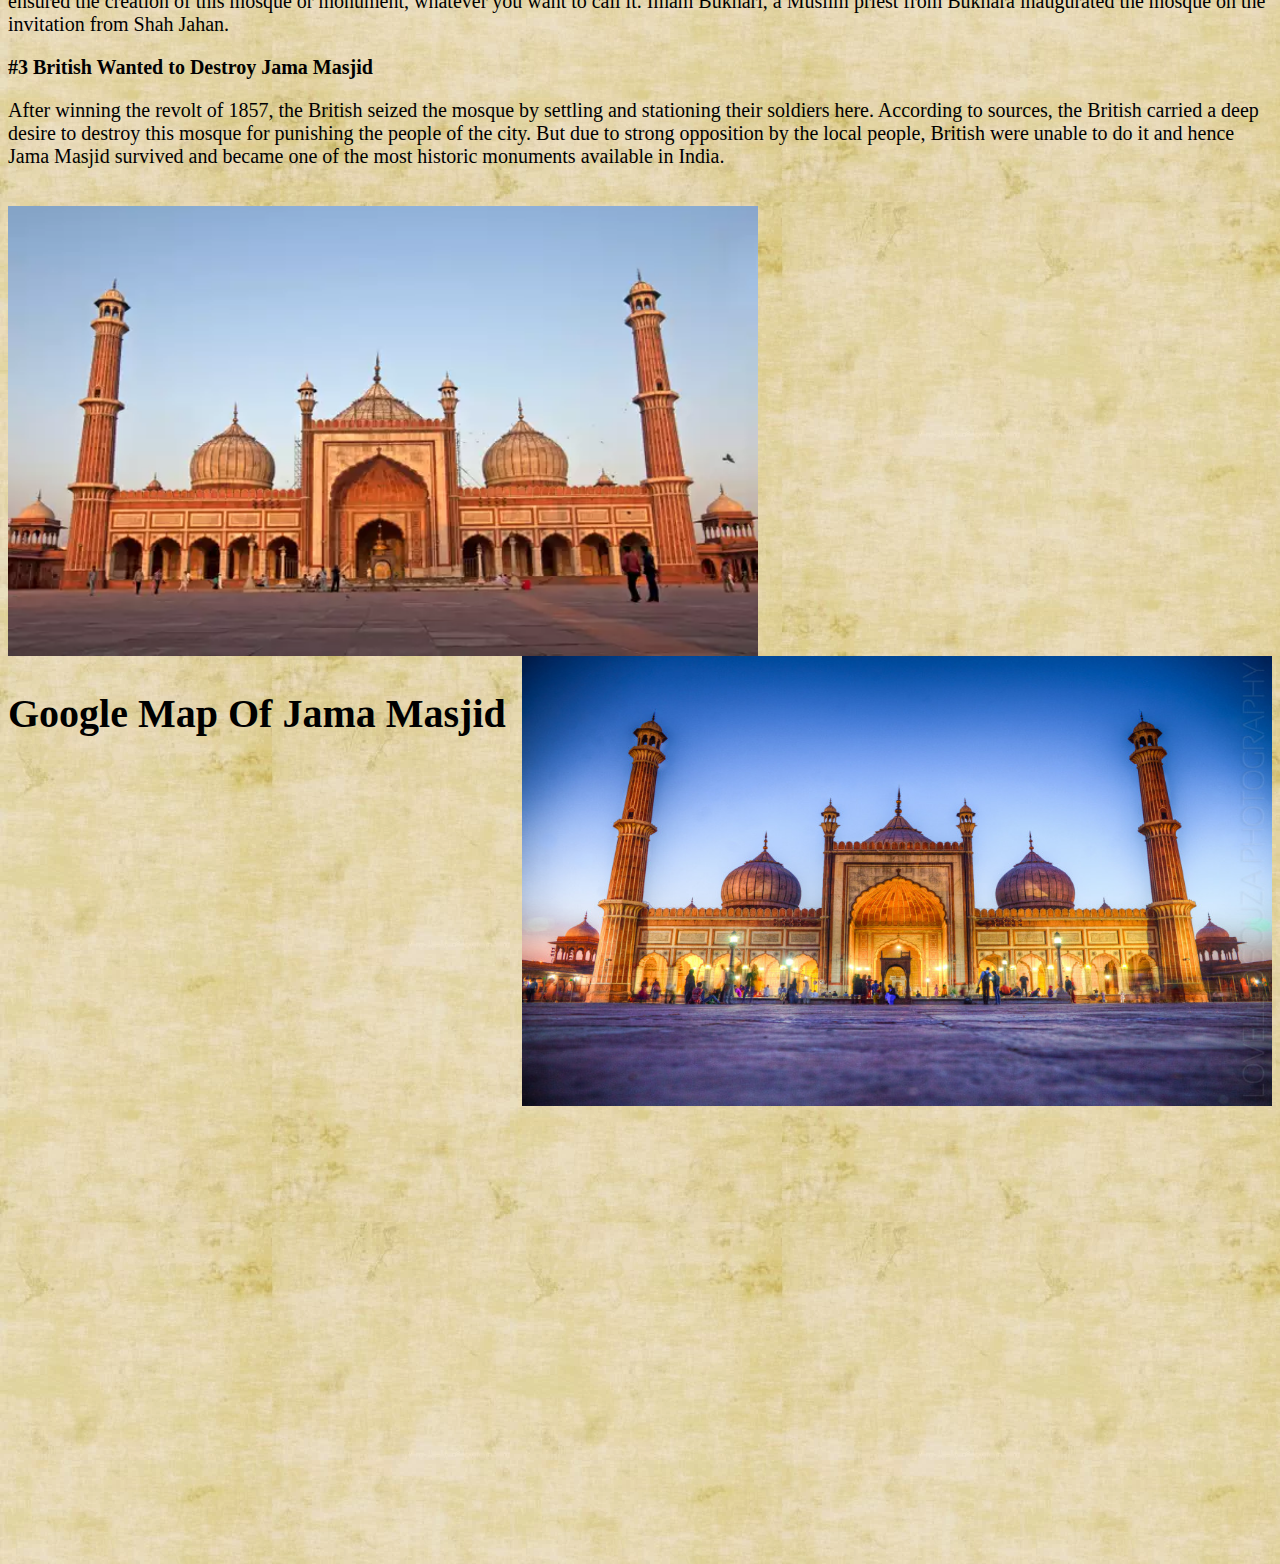
<file: jama.html>
<html>
<head>
    <link rel="stylesheet" type="text/css" href="Red fort.css">
    <title>
    Jama Masjid
    </title>
    </head>
    <body>
                <nav>
        <div class="row">
                  <img src="resources/img/logo.PNG" class="logo">
                  <ul class="main-nav">
                      <li><a href="index2.html">Home</a></li>   
                        <li><a href="#">Contact us</a></li>  
                        <li><a href="index3.html">Log in/Sign up</a></li>  
                  </ul>
                
            
                </div>
        </nav>
    <h1><b>JAMA MASJID</b></h1>
            <img src="jama.jpg"
                 class="red" alt="Magnolia"/>
        <h2><b>About</b></h2>
        <p>
        The Masjid-i Jehan Numa (lit. the 'World-reflecting Mosque' or "Mosque of the Celestial Sphere"), commonly known as the Jama Masjid of Delhi, is one of the largest mosques in India.

It was built by the Mughal Emperor Shah Jahan between 1650 and 1656 at a cost of one million rupees, and was inaugurated by Imam Syed Abdul Ghafoor Shah Bukhari from Bukhara. The mosque was completed in 1656 AD with three great gates and two 40 metres high minarets constructed with strips of red sandstone and white marble. The courtyard can accommodate more than 25000 people. There are three domes on the terrace which are surrounded by the two minarets. On the floor, a total of 899 black borders are marked for worshippers. The architectural plan of Badshahi Masjid, built by Shah Jahan's son Aurangzeb at Lahore is similar to the Jama Masjid.</p>
        <h2><b>Timings</b></h2>
        <p>The Jama Masjid timings 7 am to 12 pm and 1.30 pm-6.30 pm. Open on all days but closed for the tourists during the prayer time</p>
        <h2><b>Tickets</b></h2>
        <p>
        The entry fee is Rs.<b>0</b> no entry fee and Rs <b>200</b> for photography.</p>
        <h2>How To Reach Jama Masjid</h2>
        <br>
        <style>table {  font-family: arial, sans-serif;  border-collapse: collapse;  width: 100%;}td, th {  border: 2px solid #000;  text-align: left;  padding: 8px;}</style>
        <table>  
            <tbody>
                <tr>
                <td class="bold">Nearest Metro Station</td>    
                <td>Jama Masjid Metro Station</td>   
                </tr> 
                <tr>    
                <td class="bold">Nearest Railway Station</td>   
                <td>New Delhi Railway Station</td>  
                </tr>  
                <tr>    
                    <td class="bold">Nearest Bus Stand</td>   
                    <td>Kashmiri Gate Bus Station</td>  
                </tr>  
                <tr>    
                    <td class="bold">Nearest Airport </td> 
                    <td>Indira Gandhi International Airport</td>
                </tr>
            </tbody>
        </table>
        <h2>Best Time to Visit Jama Masjid</h2>
        <br>
        <table>
            <style>table {  font-family: arial, sans-serif;  border-collapse: collapse;  width: 100%;}td, th {  border: 2px solid #000;  text-align: left;  padding: 8px;}</style>  <tbody>
            <tr>
                <td class="bold">Monsoon</td> 
                <td>August To September</td>   
            </tr>  
            <tr>   
                <td class="bold">Summer</td> 
                <td>Starts in early April and peak in May &amp; Temperature is 32°C (avg)</td>  </tr> 
            <tr>   
                <td class="bold">Winter</td>    
                <td>Starts in November and peaks in January &amp; Avg Temperature is 12 to 13°C</td> 
            </tr>  
            <tr>  
                <td class="bold">Recommended Season to Visit</td> 
                <td>November to March</td> 
            </tr>
            </tbody>
        </table>
        <h2>Interesting Facts on Jama Masjid </h2>
        <p><strong>#1 At that Time, Jama Masjid Cost Around One Million Rupees </strong></p>
        <p>Yes, you heard it right. Jama Masjid’s approximate costing was calculated to be around one million rupees at that time. The whole design and infrastructure were done during Shah Jahan’s rule, under the supervision of Saadullah Khan who was the Wazir during Jahan’s reign.</p>
        <p><strong>#2 More than 5000 Workers were Involved </strong></p>
        <p>Clearing people’s doubt, Jama Masjid was constructed with the help of more than 5000 workers at that time. An enormous force was hired by Shah Jahan that ensured the creation of this mosque or monument, whatever you want to call it. Imam Bukhari, a Muslim priest from Bukhara inaugurated the mosque on the invitation from Shah Jahan.</p>
        <p><strong>#3 British Wanted to Destroy Jama Masjid </strong></p>
        <p>After winning the revolt of 1857, the British seized the mosque by settling and stationing their soldiers here. According to sources, the British carried a deep desire to destroy this mosque for punishing the people of the city. But due to strong opposition by the local people, British were unable to do it and hence Jama Masjid survived and became one of the most historic monuments available in India.</p>
        <br>
        <img src="jama1.webp"
                 class="red3" alt="Jama"/>
        <img src="jama2.jpg"
                 class="red4" alt="Jm"/>
        
        <br>
        <h2>Google Map Of Jama Masjid</h2>
        <p><iframe src="https://www.google.com/maps/embed?pb=!1m18!1m12!1m3!1d3501.301853853443!2d77.23125341503673!3d28.6506791824106!2m3!1f0!2f0!3f0!3m2!1i1024!2i768!4f13.1!3m3!1m2!1s0x390cfd18df89b215%3A0xdd57369e29bf9d96!2sJama%20Masjid!5e0!3m2!1sen!2sin!4v1605859794107!5m2!1sen!2sin" width="600" height="450" frameborder="0" style="border:0;" allowfullscreen="" aria-hidden="false" tabindex="0"></iframe></p>
        
    </body>
</html>
</file>
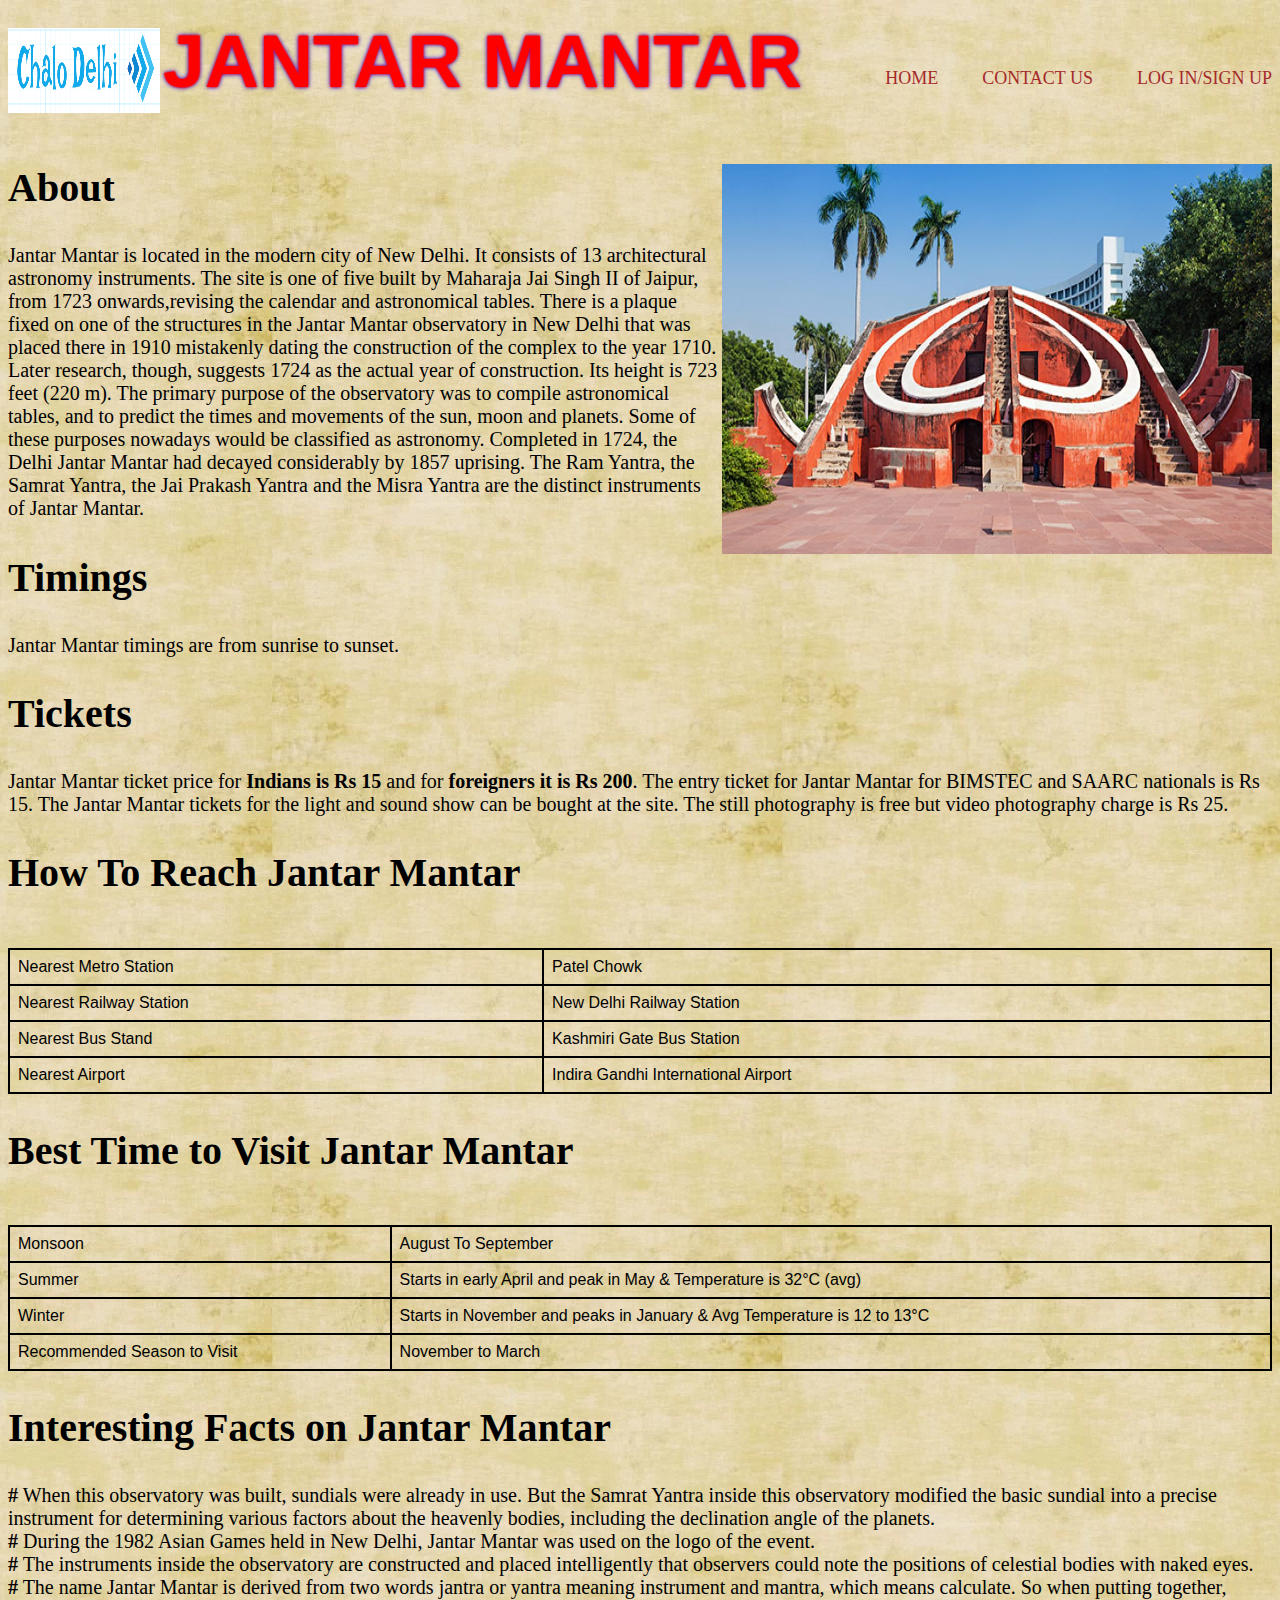
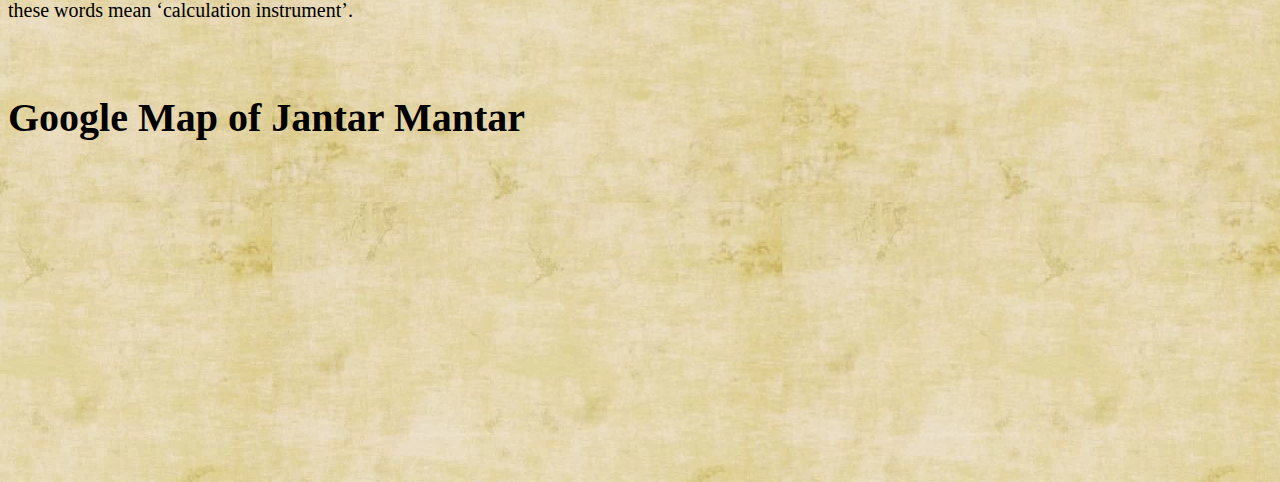
<file: Jantar Mantar.html>
<html>
<head>
    <link rel="stylesheet" type="text/css" href="Red fort.css">
    <title>
Jantar Mantar
    </title>
    </head>
    <body>
        <nav>
        <div class="row">
                <img src="resources/img/logo.PNG" class="logo">
                  <ul class="main-nav">
                      <li><a href="index2.html">Home</a></li>   
                        <li><a href="#">Contact us</a></li>  
                        <li><a href="index3.html">Log in/Sign up</a></li>  
                  </ul>
                
            
                </div>
        </nav>
    <h1><b>JANTAR MANTAR</b></h1>
            <img src="jan.jpg"
                 class="red" alt="Magnolia"/>
        <h2><b>About</b></h2>
        <p>
       Jantar Mantar is located in the modern city of New Delhi. It consists of 13 architectural astronomy instruments. The site is one of five built by Maharaja Jai Singh II of Jaipur, from 1723 onwards,revising the calendar and astronomical tables. There is a plaque fixed on one of the structures in the Jantar Mantar observatory in New Delhi that was placed there in 1910 mistakenly dating the construction of the complex to the year 1710. Later research, though, suggests 1724 as the actual year of construction. Its height is 723 feet (220 m).

The primary purpose of the observatory was to compile astronomical tables, and to predict the times and movements of the sun, moon and planets. Some of these purposes nowadays would be classified as astronomy.

Completed in 1724, the Delhi Jantar Mantar had decayed considerably by 1857 uprising. The Ram Yantra, the Samrat Yantra, the Jai Prakash Yantra and the Misra Yantra are the distinct instruments of Jantar Mantar.</p>
        <h2><b>Timings</b></h2>
        <p>Jantar Mantar timings are from sunrise to sunset.</p>
        <h2><b>Tickets</b></h2>
        <p>
        Jantar Mantar ticket price for <b>Indians is Rs 15</b> and for <b>foreigners it is Rs 200</b>. The entry ticket for Jantar Mantar for BIMSTEC and SAARC nationals is Rs 15. The Jantar Mantar tickets for the light and sound show can be bought at the site. The still photography is free but video photography charge is Rs 25.</p>
        <h2>How To Reach Jantar Mantar</h2>
        <br>
        <style>table {  font-family: arial, sans-serif;  border-collapse: collapse;  width: 100%;}td, th {  border: 1px solid black;  text-align: left;  padding: 8px;}</style>
        <table>  
            <tbody>
                <tr>
                <td class="bold">Nearest Metro Station</td>    
                <td>Patel Chowk</td>   
                </tr> 
                <tr>    
                <td class="bold">Nearest Railway Station</td>   
                <td>New Delhi Railway Station</td>  
                </tr>  
                <tr>    
                    <td class="bold">Nearest Bus Stand</td>   
                    <td>Kashmiri Gate Bus Station</td>  
                </tr>  
                <tr>    
                    <td class="bold">Nearest Airport </td> 
                    <td>Indira Gandhi International Airport</td>
                </tr>
            </tbody>
        </table>
        <h2>Best Time to Visit Jantar Mantar</h2>
        <br>
        <table>
            <style>table {  font-family: arial, sans-serif;  border-collapse: collapse;  width: 100%;}td, th {  border: 2px solid black;  text-align: left;  padding: 8px;}</style>  <tbody>
            <tr>
                <td class="bold">Monsoon</td> 
                <td>August To September</td>   
            </tr>  
            <tr>   
                <td class="bold">Summer</td> 
                <td>Starts in early April and peak in May &amp; Temperature is 32°C (avg)</td>  </tr> 
            <tr>   
                <td class="bold">Winter</td>    
                <td>Starts in November and peaks in January &amp; Avg Temperature is 12 to 13°C</td> 
            </tr>  
            <tr>  
                <td class="bold">Recommended Season to Visit</td> 
                <td>November to March</td> 
            </tr>
            </tbody>
        </table>
        <h2>Interesting Facts on Jantar Mantar </h2>
        <p>
        <b>#</b>
        When this observatory was built, sundials were already in use. But the Samrat Yantra inside this observatory modified the basic sundial into a precise instrument for determining various factors about the heavenly bodies, including the declination angle of the planets.
        <br>
        <b>#</b>
         During the 1982 Asian Games held in New Delhi, Jantar Mantar was used on the logo of the event.
        <br>
        <b>#</b>
         The instruments inside the observatory are constructed and placed intelligently that observers could note the positions of celestial bodies with naked eyes. 
        <br>
        <b>#</b>
         The name Jantar Mantar is derived from two words jantra or yantra meaning instrument and mantra, which means calculate. So when putting together, these words mean ‘calculation instrument’.
        <br>
            </p><br>
        <h2>Google Map of Jantar Mantar</h2>
        <p><iframe src="https://www.google.com/maps/embed?pb=!1m18!1m12!1m3!1d3502.0903309111404!2d77.21443801508246!3d28.627054682419956!2m3!1f0!2f0!3f0!3m2!1i1024!2i768!4f13.1!3m3!1m2!1s0x390cfd4a694fc49b%3A0xa24a6ec962781b0c!2sJantar%20Mantar!5e0!3m2!1sen!2sin!4v1606151214999!5m2!1sen!2sin" width="400" height="300" frameborder="0" style="border:0;" allowfullscreen="" aria-hidden="false" tabindex="0"></iframe></p>
        
    </body>
</html>
</file>
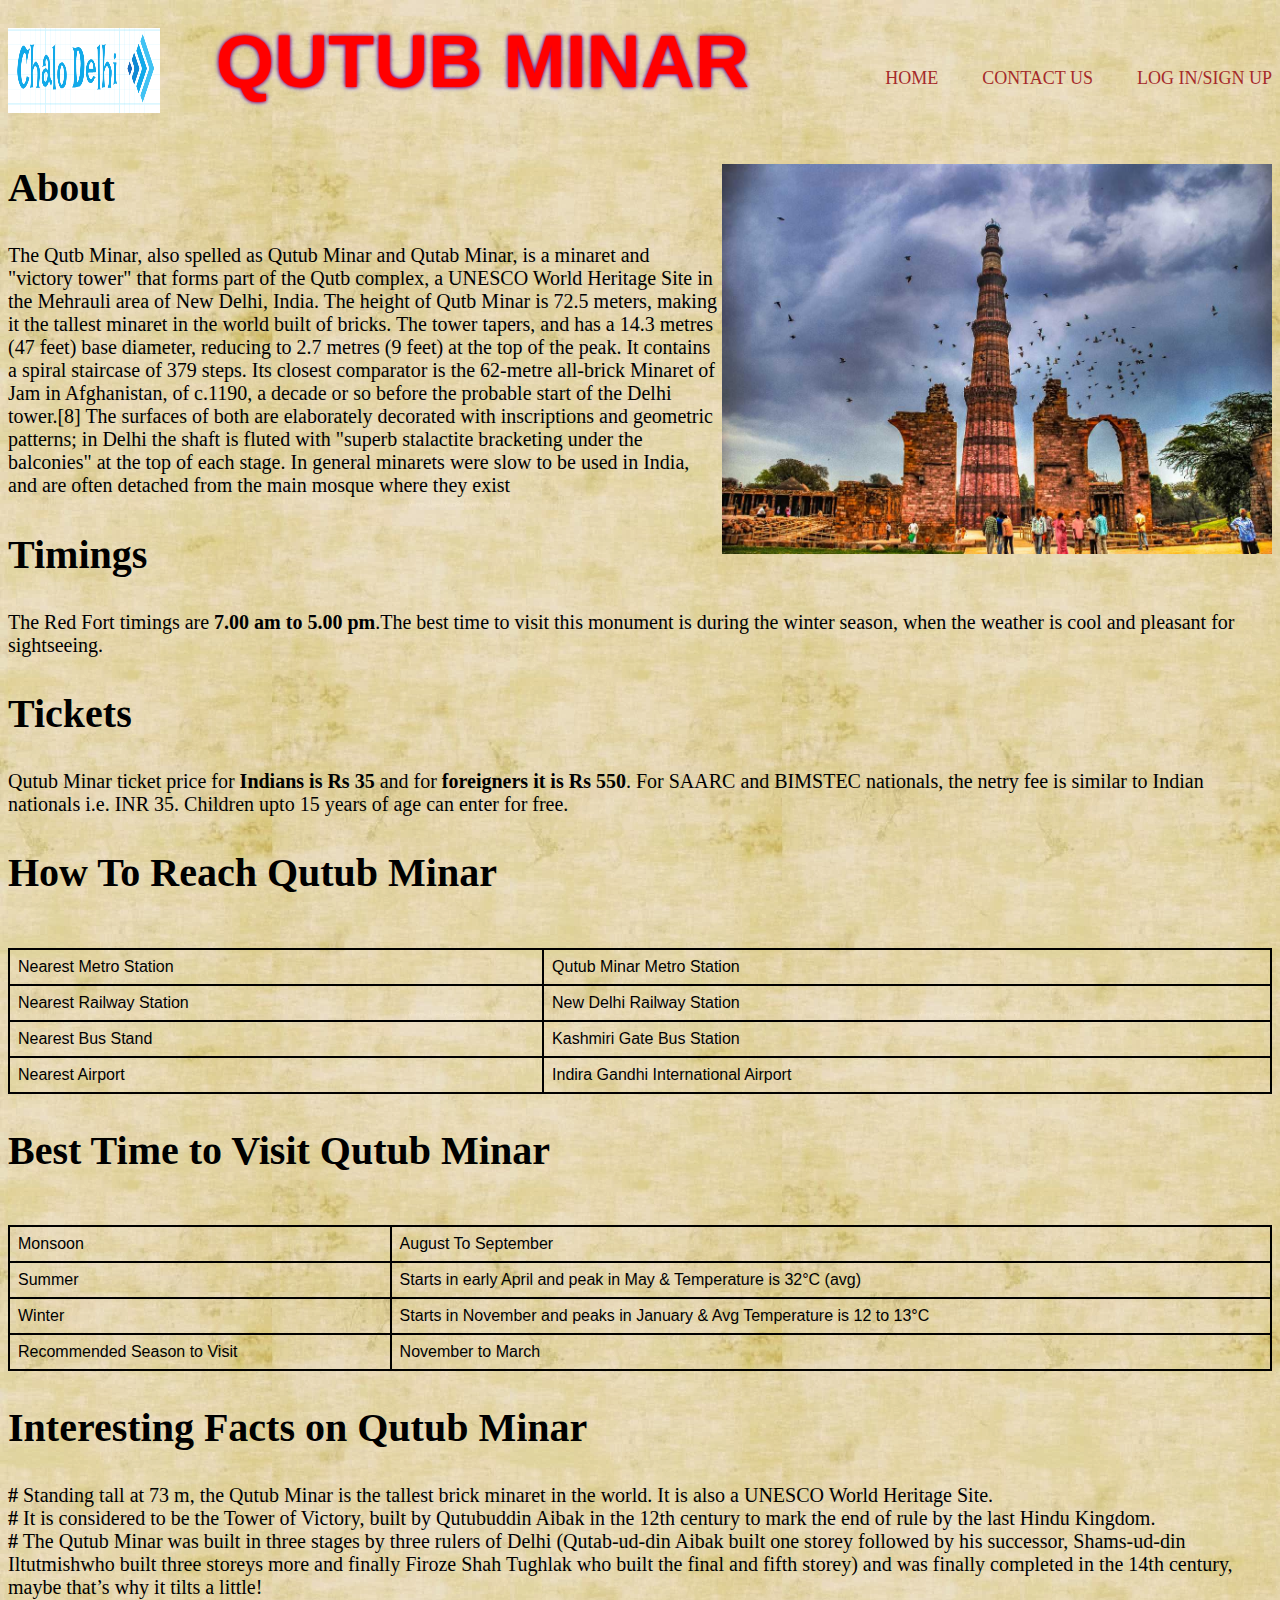
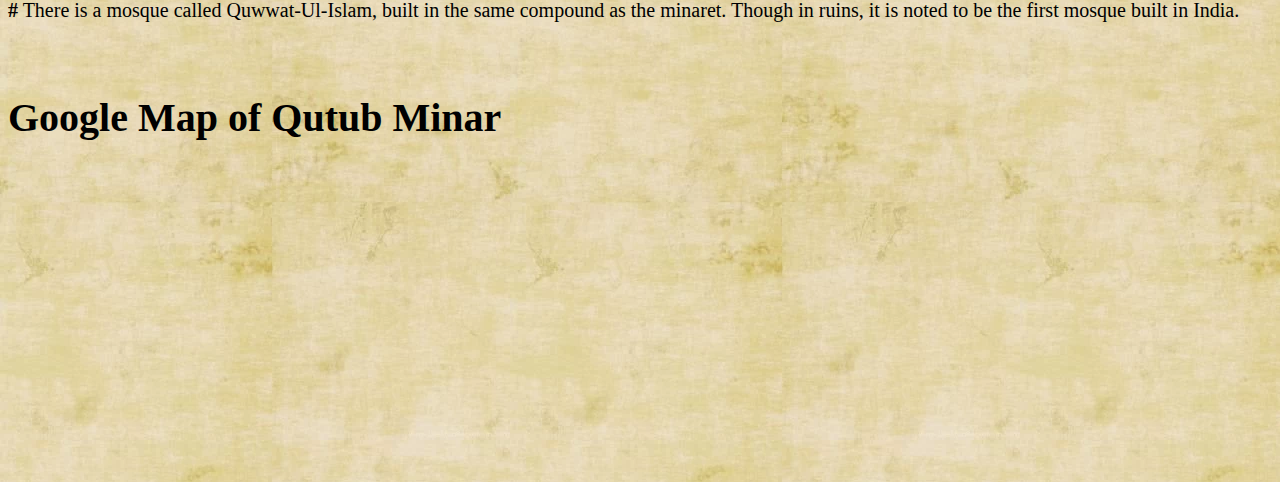
<file: qutub.html>
<html>
<head>
    <link rel="stylesheet" type="text/css" href="Red fort.css">
    <title>
   Qutub Minar
    </title>
    </head>
    <body>
        <nav>
        <div class="row">
                  <img src="resources/img/logo.PNG" class="logo">
                  <ul class="main-nav">
                      <li><a href="index2.html">Home</a></li>   
                        <li><a href="#">Contact us</a></li>  
                        <li><a href="#">Log in/Sign up</a></li>  
                  </ul>
                
            
                </div>
        </nav>
    <h1><b>QUTUB MINAR</b></h1>
            <img src="qutub.jpg"
                 class="red" alt="Magnolia"/>
        <h2><b>About</b></h2>
        <p>
        The Qutb Minar, also spelled as Qutub Minar and Qutab Minar, is a minaret and "victory tower" that forms part of the Qutb complex, a UNESCO World Heritage Site in the Mehrauli area of New Delhi, India. The height of Qutb Minar is 72.5 meters, making it the tallest minaret in the world built of bricks. The tower tapers, and has a 14.3 metres (47 feet) base diameter, reducing to 2.7 metres (9 feet) at the top of the peak. It contains a spiral staircase of 379 steps.

Its closest comparator is the 62-metre all-brick Minaret of Jam in Afghanistan, of c.1190, a decade or so before the probable start of the Delhi tower.[8] The surfaces of both are elaborately decorated with inscriptions and geometric patterns; in Delhi the shaft is fluted with "superb stalactite bracketing under the balconies" at the top of each stage. In general minarets were slow to be used in India, and are often detached from the main mosque where they exist</p>
        <h2><b>Timings</b></h2>
        <p>The Red Fort timings are <b>7.00 am to 5.00 pm</b>.The best time to visit this monument is during the winter season, when the weather is cool and pleasant for sightseeing.</p>
        <h2><b>Tickets</b></h2>
        <p>
       Qutub Minar ticket price for <b>Indians is Rs 35</b> and for <b>foreigners it is Rs 550</b>. For SAARC and BIMSTEC nationals, the netry fee is similar to Indian nationals i.e. INR 35. Children upto 15 years of age can enter for free.</p>
        <h2>How To Reach Qutub Minar</h2>
        <br>
        <style>table {  font-family: arial, sans-serif;  border-collapse: collapse;  width: 100%;}td, th {  border: 1px solid black;  text-align: left;  padding: 8px;}</style>
        <table>  
            <tbody>
                <tr>
                <td class="bold">Nearest Metro Station</td>    
                <td>Qutub Minar Metro Station</td>   
                </tr> 
                <tr>    
                <td class="bold">Nearest Railway Station</td>   
                <td>New Delhi Railway Station</td>  
                </tr>  
                <tr>    
                    <td class="bold">Nearest Bus Stand</td>   
                    <td>Kashmiri Gate Bus Station</td>  
                </tr>  
                <tr>    
                    <td class="bold">Nearest Airport </td> 
                    <td>Indira Gandhi International Airport</td>
                </tr>
            </tbody>
        </table>
        <h2>Best Time to Visit Qutub Minar</h2>
        <br>
        <table>
            <style>table {  font-family: arial, sans-serif;  border-collapse: collapse;  width: 100%;}td, th {  border: 2px solid black;  text-align: left;  padding: 8px;}</style>  <tbody>
            <tr>
                <td class="bold">Monsoon</td> 
                <td>August To September</td>   
            </tr>  
            <tr>   
                <td class="bold">Summer</td> 
                <td>Starts in early April and peak in May &amp; Temperature is 32°C (avg)</td>  </tr> 
            <tr>   
                <td class="bold">Winter</td>    
                <td>Starts in November and peaks in January &amp; Avg Temperature is 12 to 13°C</td> 
            </tr>  
            <tr>  
                <td class="bold">Recommended Season to Visit</td> 
                <td>November to March</td> 
            </tr>
            </tbody>
        </table>
        <h2>Interesting Facts on Qutub Minar </h2>
        <p>
        <b>#</b>
        Standing tall at 73 m, the Qutub Minar is the tallest brick minaret in the world. It is also a UNESCO World Heritage Site.
        <br>
        <b>#</b>
         It is considered to be the Tower of Victory, built by Qutubuddin Aibak in the 12th century to mark the end of rule by the last Hindu Kingdom.
        <br>
        <b>#</b>
       The Qutub Minar was built in three stages by three rulers of Delhi (Qutab-ud-din Aibak built one storey followed by his successor, Shams-ud-din Iltutmishwho built three storeys more and finally Firoze Shah Tughlak who built the final and fifth storey) and was finally completed in the 14th century, maybe that’s why it tilts a little!
        <br>
        <b>#</b>
         There is a mosque called Quwwat-Ul-Islam, built in the same compound as the minaret. Though in ruins, it is noted to be the first mosque built in India.
        <br>
            </p><br>
        <h2>Google Map of Qutub Minar</h2>
        <p><iframe src="https://www.google.com/maps/embed?pb=!1m14!1m8!1m3!1d14022.028192378932!2d77.1855206!3d28.5244754!3m2!1i1024!2i768!4f13.1!3m3!1m2!1s0x0%3A0x834995f160759db8!2sQutub%20Minar!5e0!3m2!1sen!2sin!4v1606068452347!5m2!1sen!2sin" width="400" height="300" frameborder="0" style="border:0;" allowfullscreen="" aria-hidden="false" tabindex="0"></iframe></p>
        
    </body>
</html>
</file>
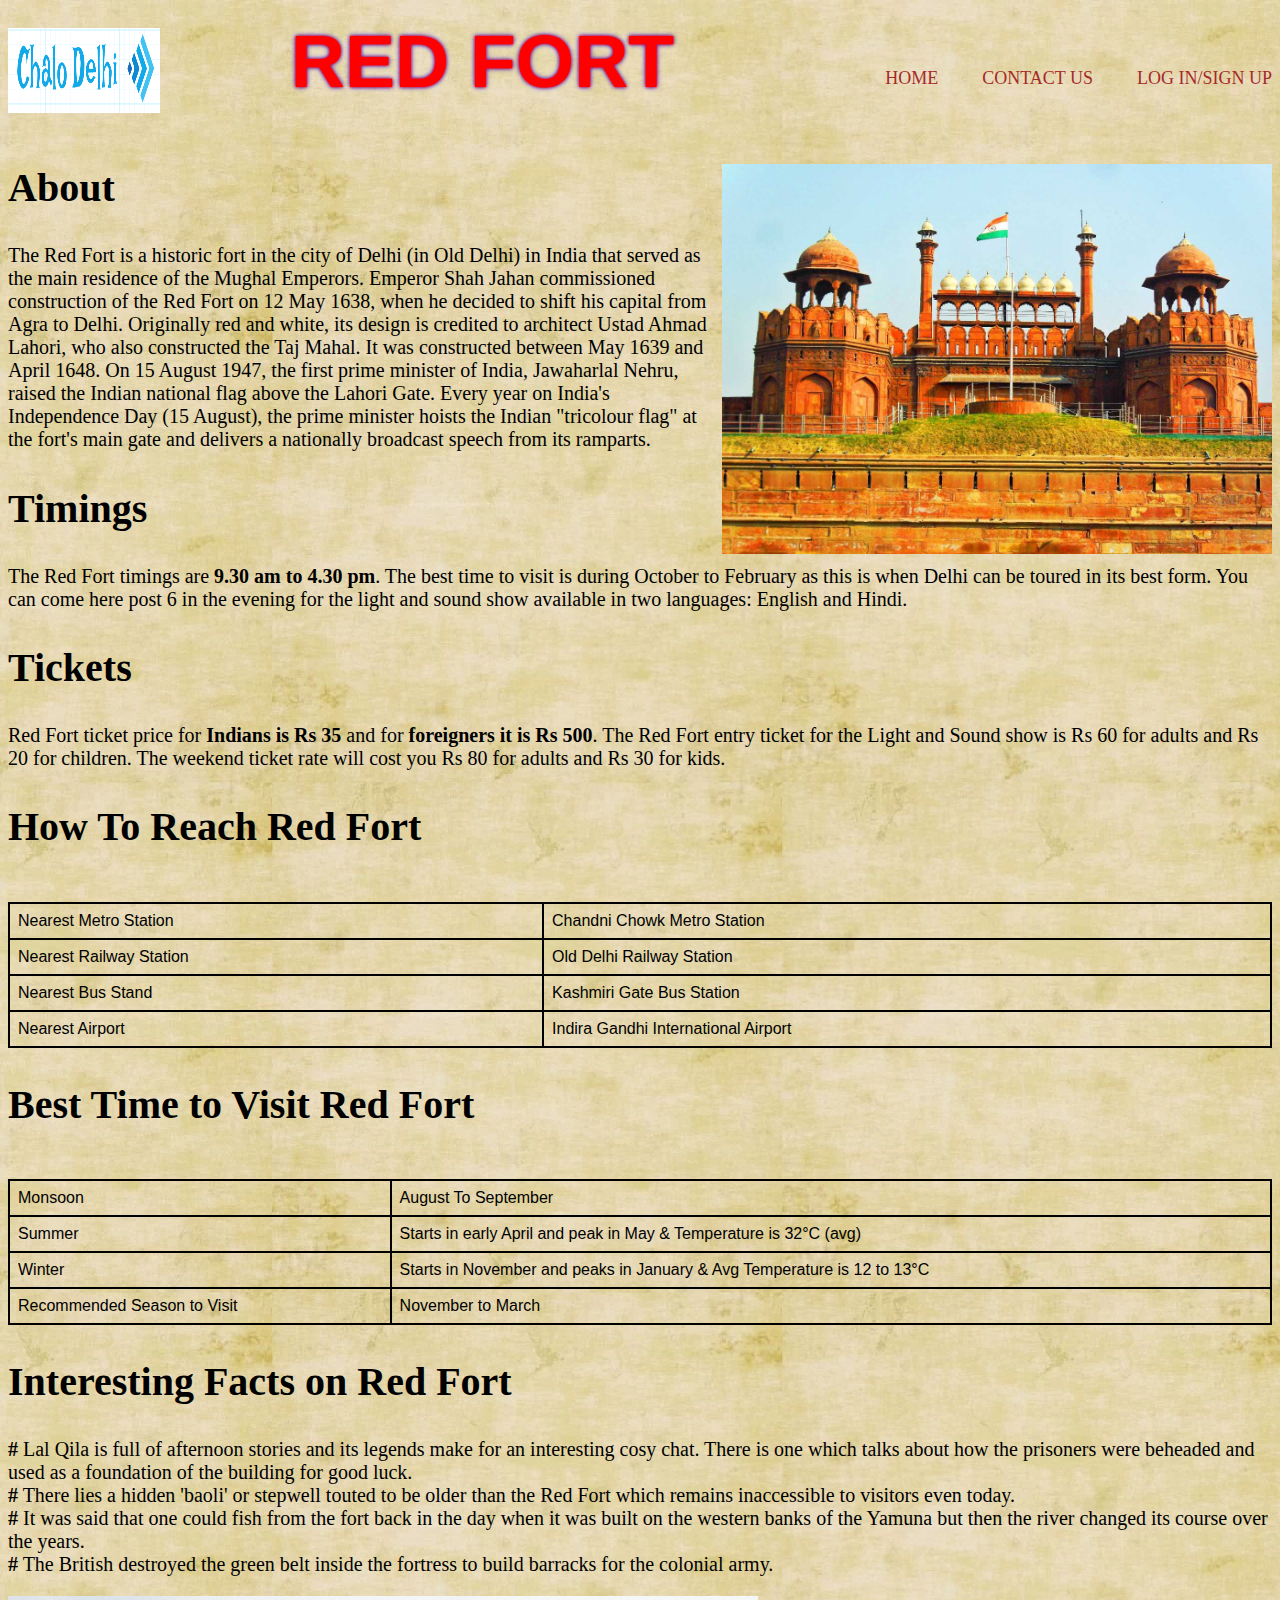
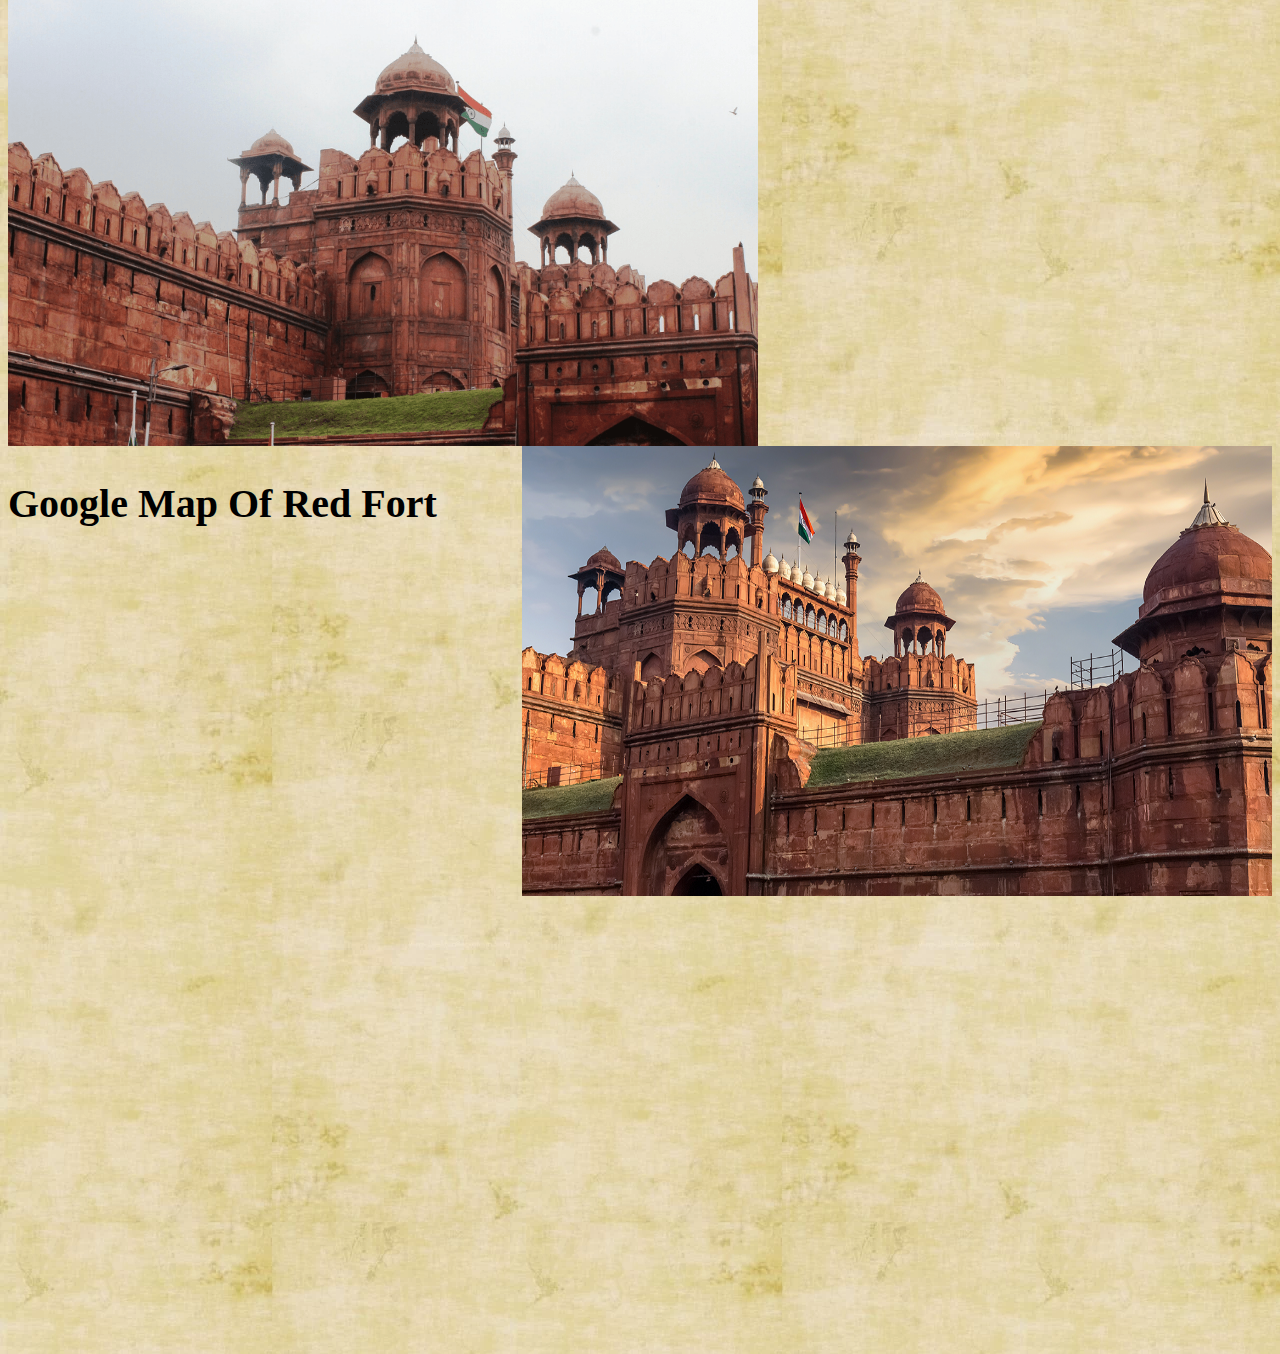
<file: Red Fort.html>
<html>
<head>
    <link rel="stylesheet" type="text/css" href="Red fort.css">
    <title>
    Red Fort
    </title>
    </head>
    <body>
        <nav>
        <div class="row">
                  <img src="resources/img/logo.PNG" class="logo">
                  <ul class="main-nav">
                      <li><a href="index2.html">Home</a></li>   
                        <li><a href="#">Contact us</a></li>  
                        <li><a href="index3.html">Log in/Sign up</a></li>  
                  </ul>
                
            
                </div>
        </nav>
    <h1><b>RED FORT</b></h1>
            <img src="red.jpg"
                 class="red" alt="Magnolia"/>
        <h2><b>About</b></h2>
        <p>
        The Red Fort is a historic fort in the city of Delhi (in Old Delhi) in India that served as the main residence of the Mughal Emperors. Emperor Shah Jahan commissioned construction of the Red Fort on 12 May 1638, when he decided to shift his capital from Agra to Delhi. Originally red and white, its design is credited to architect Ustad Ahmad Lahori, who also constructed the Taj Mahal. It was constructed between May 1639 and April 1648.

On 15 August 1947, the first prime minister of India, Jawaharlal Nehru, raised the Indian national flag above the Lahori Gate. Every year on India's Independence Day (15 August), the prime minister hoists the Indian "tricolour flag" at the fort's main gate and delivers a nationally broadcast speech from its ramparts.</p>
        <h2><b>Timings</b></h2>
        <p>The Red Fort timings are <b>9.30 am to 4.30 pm</b>. The best time to visit is during October to February as this is when Delhi can be toured in its best form. You can come here post 6 in the evening for the light and sound show available in two languages: English and Hindi.</p>
        <h2><b>Tickets</b></h2>
        <p>
        Red Fort ticket price for <b>Indians is Rs 35</b> and for <b>foreigners it is Rs 500</b>. The Red Fort entry ticket for the Light and Sound show is Rs 60 for adults and Rs 20 for children. The weekend ticket rate will cost you Rs 80 for adults and Rs 30 for kids.</p>
        <h2>How To Reach Red Fort</h2>
        <br>
        <style>table {  font-family: arial, sans-serif;  border-collapse: collapse;  width: 100%;}td, th {  border: 1px solid black;  text-align: left;  padding: 8px;}</style>
        <table>  
            <tbody>
                <tr>
                <td class="bold">Nearest Metro Station</td>    
                <td>Chandni Chowk Metro Station</td>   
                </tr> 
                <tr>    
                <td class="bold">Nearest Railway Station</td>   
                <td>Old Delhi Railway Station</td>  
                </tr>  
                <tr>    
                    <td class="bold">Nearest Bus Stand</td>   
                    <td>Kashmiri Gate Bus Station</td>  
                </tr>  
                <tr>    
                    <td class="bold">Nearest Airport </td> 
                    <td>Indira Gandhi International Airport</td>
                </tr>
            </tbody>
        </table>
        <h2>Best Time to Visit Red Fort</h2>
        <br>
        <table>
            <style>table {  font-family: arial, sans-serif;  border-collapse: collapse;  width: 100%;}td, th {  border: 2px solid black;  text-align: left;  padding: 8px;}</style>  <tbody>
            <tr>
                <td class="bold">Monsoon</td> 
                <td>August To September</td>   
            </tr>  
            <tr>   
                <td class="bold">Summer</td> 
                <td>Starts in early April and peak in May &amp; Temperature is 32°C (avg)</td>  </tr> 
            <tr>   
                <td class="bold">Winter</td>    
                <td>Starts in November and peaks in January &amp; Avg Temperature is 12 to 13°C</td> 
            </tr>  
            <tr>  
                <td class="bold">Recommended Season to Visit</td> 
                <td>November to March</td> 
            </tr>
            </tbody>
        </table>
        <h2>Interesting Facts on Red Fort </h2>
        <p>
        <b>#</b>
         Lal Qila is full of afternoon stories and its legends make for an interesting cosy chat. There is one which talks about how the prisoners were beheaded and used as a foundation of the building for good luck. 
        <br>
        <b>#</b>
         There lies a hidden 'baoli' or stepwell touted to be older than the Red Fort which remains inaccessible to visitors even today. 
        <br>
        <b>#</b>
         It was said that one could fish from the fort back in the day when it was built on the western banks of the Yamuna but then the river changed its course over the years. 
        <br>
        <b>#</b>
         The British destroyed the green belt inside the fortress to build barracks for the colonial army.
        <br>
            </p>
        <img src="red3.png"
                 class="red3" alt="Magnolia"/>
        <img src="red4.jpg"
                 class="red4" alt="Magnolia"/>
        <br>
        <h2>Google Map Of Red Fort</h2>
        <p><iframe src="https://www.google.com/maps/embed?pb=!1m18!1m12!1m3!1d3501.118871620954!2d77.23883161503683!3d28.65615918240843!2m3!1f0!2f0!3f0!3m2!1i1024!2i768!4f13.1!3m3!1m2!1s0x390cfce26ec085ef%3A0x441e32f4fa5002fb!2sRed%20Fort!5e0!3m2!1sen!2sin!4v1605845163178!5m2!1sen!2sin" width="600" height="450" frameborder="0" style="border:0;" allowfullscreen="" aria-hidden="false" tabindex="0"></iframe></p>
        
    </body>
</html>
</file>
<file: style.css>
*{
margin:0; padding: 0; box-sizing: border-box;
}
header{
width: 100%;
    height: 100vh;
    background-image:linear-gradient(rgba(0,0,0,0.3),rgba(0,0,0,0.1)), url('qutub.jpg');
    background-repeat: no-repeat;
    background-size:cover;
}
nav{
    width:100%;
    height: 15vh;
    color:white; display: flex; justify-content: space-between;
    align-items: center; text-transform: uppercase;
    background: rgba(0,0,0,0.2);
}
nav .logo
{
    width: 30%; text-align: center;
    font-size: 30px;
}
.menu
{
    width: 30%;
    display: flex;
    justify-content: space-around;
}
.menu a
{
    width: 25%;
    text-decoration: none;
    color: white;
    font-weight: bold;
}
nav .menu a:first-child
{
    color: #00b894;

}
main
{
    width: 100%;
    height: 85vh;
    display: flex;
    justify-content: center;
    align-items: center;
    text-align: center;
    color: white;
}
section
{
    
}
section h3
{
    font-size: 35px;
    font-weight: 200;
    letter-spacing: 3px;
    text-shadow: 1px 1px 2px black;

}
section h1
{
    margin: 30px 0 20px 0;
    font-size: 55px;
    font-weight: 700;
    text-shadow: 2px 1px 5px black;
    text-transform: uppercase;
}
section p
{
    font-size: 25px;
    word-spacing: 2px;
    margin-bottom: 25px;
    text-shadow: 1px 1px 1px black;
}
section a
{
    padding: 12px 30px;
    border-radius: 4px;
    outline: none;
    text-transform: uppercase;
    font-size: 13px;
    font-weight: 500;
    text-decoration: none;
    letter-spacing: 1px;
    
}
section .btnone
{
    background: #fff;
    color: #000;
}
section .btntwo
{
    background: cyan;
    color: #000;
}
p{
     text-shadow: 2px 1px 5px black;
}
</file>
<file: Red fort.css>
body{
    background-color: cyan;
    align-content: center;
    background-image: url("back.webp");
    filter: brightness(auto);
}
h1{
    font-family: sans-serif;
    font border-color: blue;
    color: red;
    font-weight: bold;
    font-size: 75px;
    padding: 10px;
    text-align: center;
   text-shadow: 0 0 3px #FF0000, 0 0 5px #0000FF;
    
}
.logo{
    height: 85px;
    width: 12%;
    float: left;
    margin-top: 20px;
}
.main-nav{
    float: right;
    list-style: none;
    margin-top: 60px;
}
.main-nav li{
    display: inline-block;
    margin-left: 40px;
}
.main-nav li a:link,
.main-nav li a:visited{
    padding: 8px 0;
    color:brown;
    text-decoration: none;
    text-transform: uppercase;
    font-size: 90%;
     border-bottom: 2px solid transparent ;
    transition: border-bottom 0.2s;
}
.main-nav li a:hover,
.main-nav li a:active{
    border-bottom: 2px solid #e67e22;
}
h2{
    font-size: 40px;
}
h1.REDFORT:hover{
    background-color: #665544;
}
p{
    font-size: 20px;
}
/*********image*/
img.red{
    width: 550;
    height: 390;
    float:right;
    padding-left: 4px;
}

img.red3{
    width: 750;
    height: 450;
    float: center;
    
}
img.red4{
    width: 750;
    height: 450;
    float: right;
}
li{
    font-size: 20px;
}
img.india1{
    margin-left: 10%;
    width: 600;
    height:650;
}
img.india2{
    width: 600;
    height:650;
}
</file>
<file: style1.css>
body{
    background: linear-gradient(rgba(0,0,50,0.5),rgba(0,0,50,0.5)),url('qutub.jpg');
    background-repeat: no-repeat;
    background-size: cover;
    background-position: center;
}

.login-box{
    max-width: 700px;
    float: none;
    margin: 150px auto;
}

.login-left{
    background: rgba(211,211,211,0.5);
    padding: 30px;
}

.login-right{
    background:#fff;
    padding: 30px;
}
.form-control{
    background-color: transparent !important;
}
</file>
